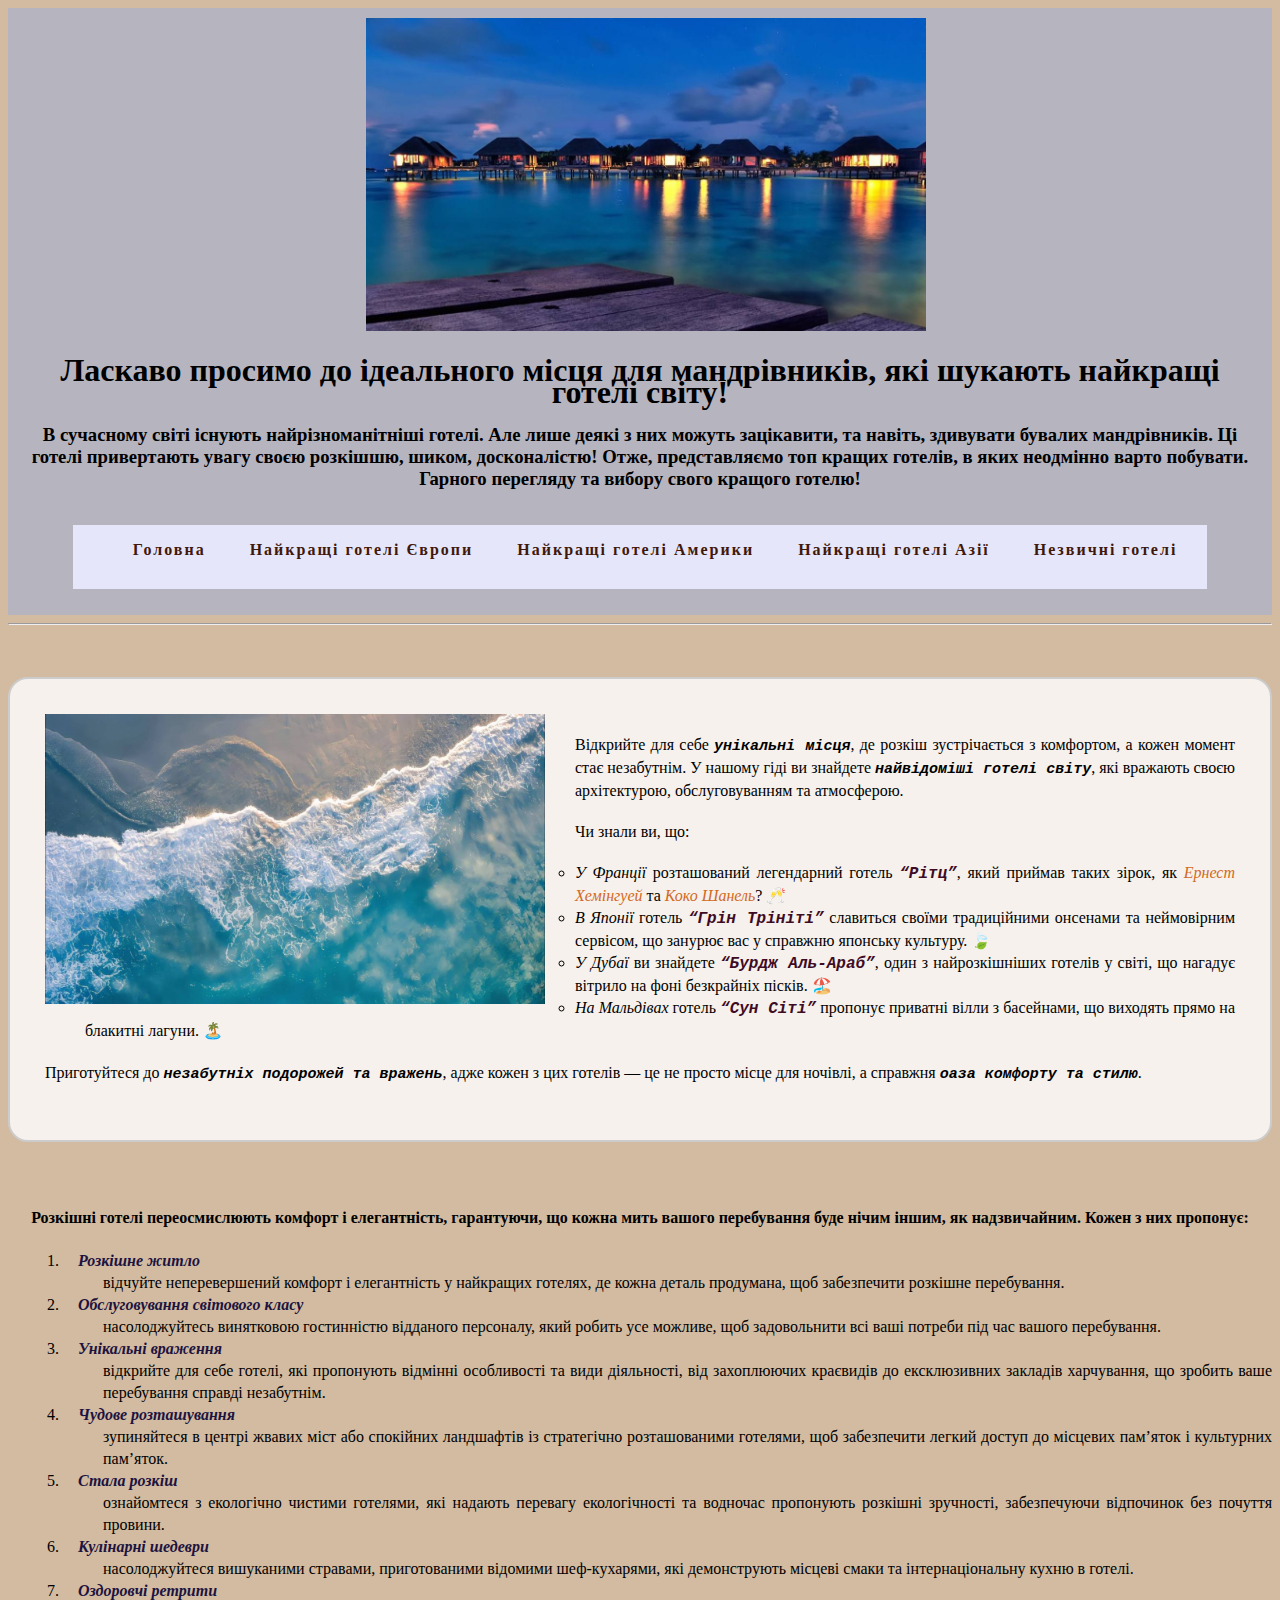
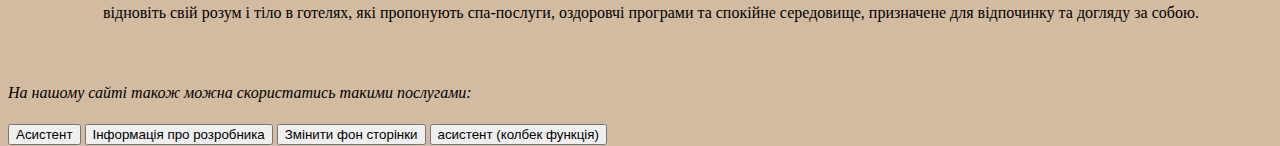
<file: index.html>
<!DOCTYPE html>
<html lang="uk">
<head>
    <meta charset="UTF-8">
	<link rel="stylesheet" type="text/css" href="style.css">
    <meta name="viewport" content="width=device-width, initial-scale=1.0">
    <title>Готелі світу</title>
    <meta name="author" content="Владислава">
	<style> 
		dt>strong {font-style: italic; color:#1D1340}
		dt b {font-style: italic; color:#1D1340}
		li>i {color:chocolate;}
		em+i{font-weight: bold; color:#3e0b24;  font-family:monospace; font-size: 16px;}
		p>em{font-family:monospace; font-size: 15px; font-weight: bold;}
		
		.photo {margin-right:30px; }
		
		</style>
	 <script src="script.js"></script> <!-- Підключення зовнішнього скрипту -->
</head>
<body bgcolor="#D2BBA0">
Привіт!

<script>
<!-- alert("Привіт!");-->
let text = document.body.firstChild;
alert (text.data);
text.remove();

let age = prompt('Скільки тобі повних років?', '');
if (age >=18){
alert(`Тобі ${age} років.`);
let isAdult = confirm("Ти можеш самостійно бронювати номери в готелях.");
if (isAdult == true){
alert ("Ласкаво просимо на сторінку!");}
if (isAdult == false){
alert("Так,можеш. Ти вже дорослий/а. Ласкаво просимо на сторінку!");}}
if (age <18){
alert(`Тобі ${age} років.`);
let isNOTAdult = confirm("До повноліття ти не зможеш бронювати номери в готелях.");
if (isNOTAdult == true){
alert ("Ласкаво просимо на сторінку!");}
if (isNOTAdult == false){
alert ("Все одно не зможеш бронювати номери в готелях до повноліття. Ласкаво просимо на сторінку!");}}
</script>
<header>
	<a href="photo_index.html" target="_blank"><img alt="" src="images/1.jpg"></a>
    <h1 align ='center'>Ласкаво просимо до ідеального місця для мандрівників, які шукають найкращі готелі світу!</h1>
	<h3 align ='center'>В сучасному світі існують найрізноманітніші готелі. Але лише деякі з них можуть зацікавити, та навіть, здивувати бувалих мандрівників. 
	Ці готелі привертають увагу своєю розкішшю, шиком, досконалістю! Отже, представляємо топ кращих готелів, в яких неодмінно варто побувати.
	Гарного перегляду та вибору свого кращого готелю!</h2>
	<nav>
	<ul class ="container">
	<li type="square"><a href="index.html" class="links">Головна</a></li>
	<li type="square"><a href="Europe.html" class="links">Найкращі готелі Європи</a></li>
	<li type="square"><a href="America.html" class="links">Найкращі готелі Америки</a></li>
	<li type="square"><a href="Asia.html" class="links">Найкращі готелі Азії</a></li>	
	<li type="square"><a href="Unusual_hotels.html" class="links">Незвичні готелі</a></li>	
	</ul>
	</nav>
	</header>
	<HR>
	<br>
    <br>
	<div>
	<img alt="" src="images/2.jpg" class="photo" width="500" height="290" align=left>
	<p> Відкрийте для себе <em>унікальні місця</em>, де розкіш зустрічається з комфортом, а кожен момент стає незабутнім.
	У нашому гіді ви знайдете <em>найвідоміші готелі світу</em>, які вражають своєю архітектурою, обслуговуванням та атмосферою.</p>
	<p>Чи знали ви, що:</p>
	<ul>
	<li type="circle"><em>У Франції</em> розташований легендарний готель <i>“Рітц”</i>, який приймав таких зірок, як <i>Ернест Хемінгуей</i> та <i>Коко Шанель</i>? 🥂</li>
	<li type="circle"><em>В Японії</em> готель <i>“Грін Трініті”</i> славиться своїми традиційними онсенами та неймовірним сервісом, що занурює вас у справжню японську культуру. 🍃</li>
	<li type="circle"><em>У Дубаї</em> ви знайдете <i>“Бурдж Аль-Араб”</i>, один з найрозкішніших готелів у світі, що нагадує вітрило на фоні безкрайніх пісків. 🏖️️</li>
	<li type="circle"><em>На Мальдівах</em> готель <i>“Сун Сіті”</i> пропонує приватні вілли з басейнами, що виходять прямо на блакитні лагуни. 🏝️</li>
	</ul> 
	<p>Приготуйтеся до <em>незабутніх подорожей та вражень</em>, адже кожен з цих готелів — це не просто місце для ночівлі, а справжня <em>оаза комфорту та стилю</em>. </p>
	</div>
   <br>
   <br>
	<h4 align=center>Розкішні готелі переосмислюють комфорт і елегантність, гарантуючи, що кожна мить вашого перебування буде нічим іншим, як надзвичайним. Кожен з них пропонує:</h4>
	<dt>
	<ol>
	<dl>
	<li><dt><strong><em>Розкішне житло</em></strong></dt></li>
	<dd>відчуйте неперевершений комфорт і елегантність у найкращих готелях, де кожна деталь продумана, щоб забезпечити розкішне перебування.</dd>
	<li><dt><strong><em>Обслуговування світового класу</em></strong></dt></li>
	<dd>насолоджуйтесь винятковою гостинністю відданого персоналу, який робить усе можливе, щоб задовольнити всі ваші потреби під час вашого перебування.</dd>
	<li><dt><strong><em>Унікальні враження</em></strong></dt></li>
	<dd>відкрийте для себе готелі, які пропонують відмінні особливості та види діяльності, від захоплюючих краєвидів до ексклюзивних закладів харчування, що зробить ваше перебування справді незабутнім.</dd>
	<li><dt><strong><em>Чудове розташування</em></strong></dt></li>
	<dd>зупиняйтеся в центрі жвавих міст або спокійних ландшафтів із стратегічно розташованими готелями, щоб забезпечити легкий доступ до місцевих пам’яток і культурних пам’яток.</dd>
	<li><dt><strong><em>Стала розкіш</em></strong></dt></li>
	<dd>ознайомтеся з екологічно чистими готелями, які надають перевагу екологічності та водночас пропонують розкішні зручності, забезпечуючи відпочинок без почуття провини.</dd>
	<li><dt><strong><em>Кулінарні шедеври</em></strong></dt></li>
	<dd>насолоджуйтеся вишуканими стравами, приготованими відомими шеф-кухарями, які демонструють місцеві смаки та інтернаціональну кухню в готелі.</dd>
	<li><dt><b>Оздоровчі ретрити</b></dt></li>
	<dd>відновіть свій розум і тіло в готелях, які пропонують спа-послуги, оздоровчі програми та спокійне середовище, призначене для відпочинку та догляду за собою.</dd>
	</dl>
	</ol>
	</dt>
	<br>
</body>
<footer>
	<p><i>На нашому сайті також можна скористатись такими послугами:</i></p>
	<button onclick="askUser()">Асистент</button>
    <button onclick="showDeveloperInfo('Vladyslava', 'Soviak')">Інформація про розробника</button>
	<button onclick="changeBackground()">Змінити фон сторінки </button>
	<button onclick="askUser2()">асистент (колбек функція)</button>
</footer>
</html>
</file>
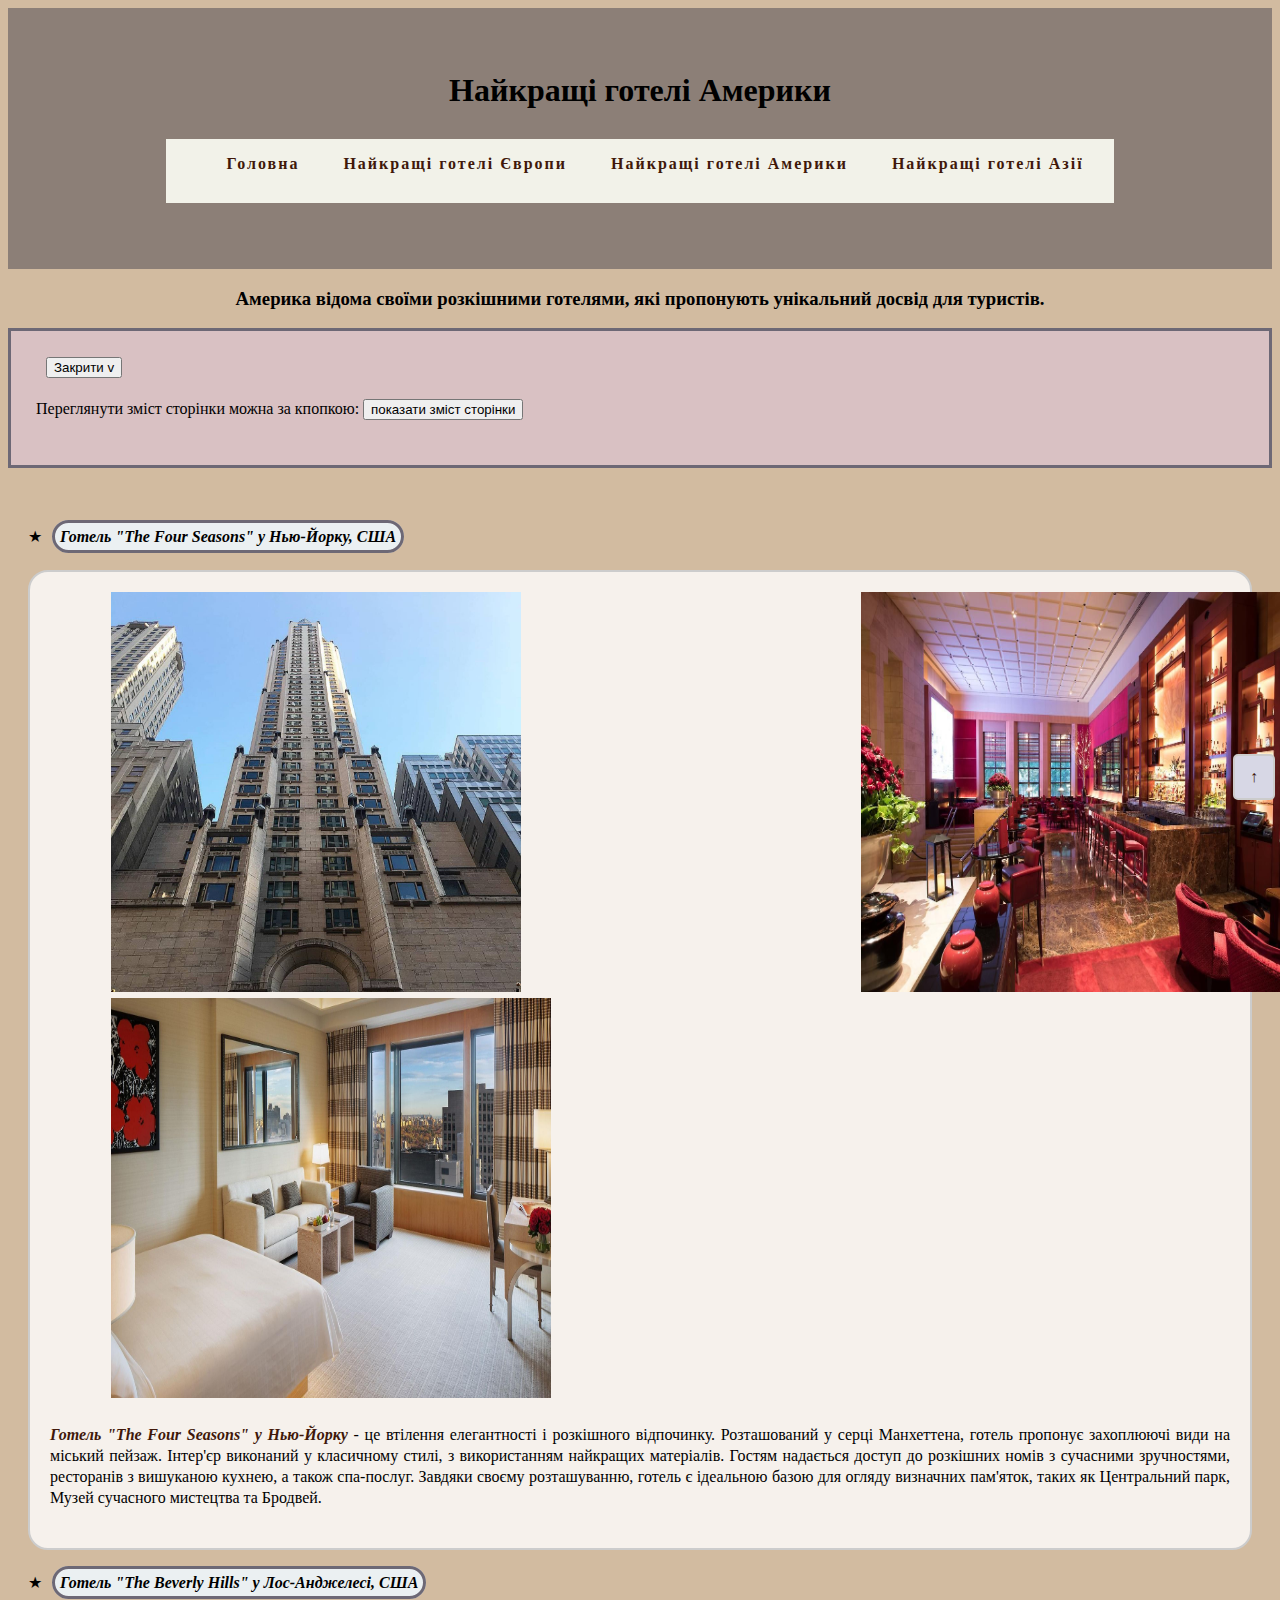
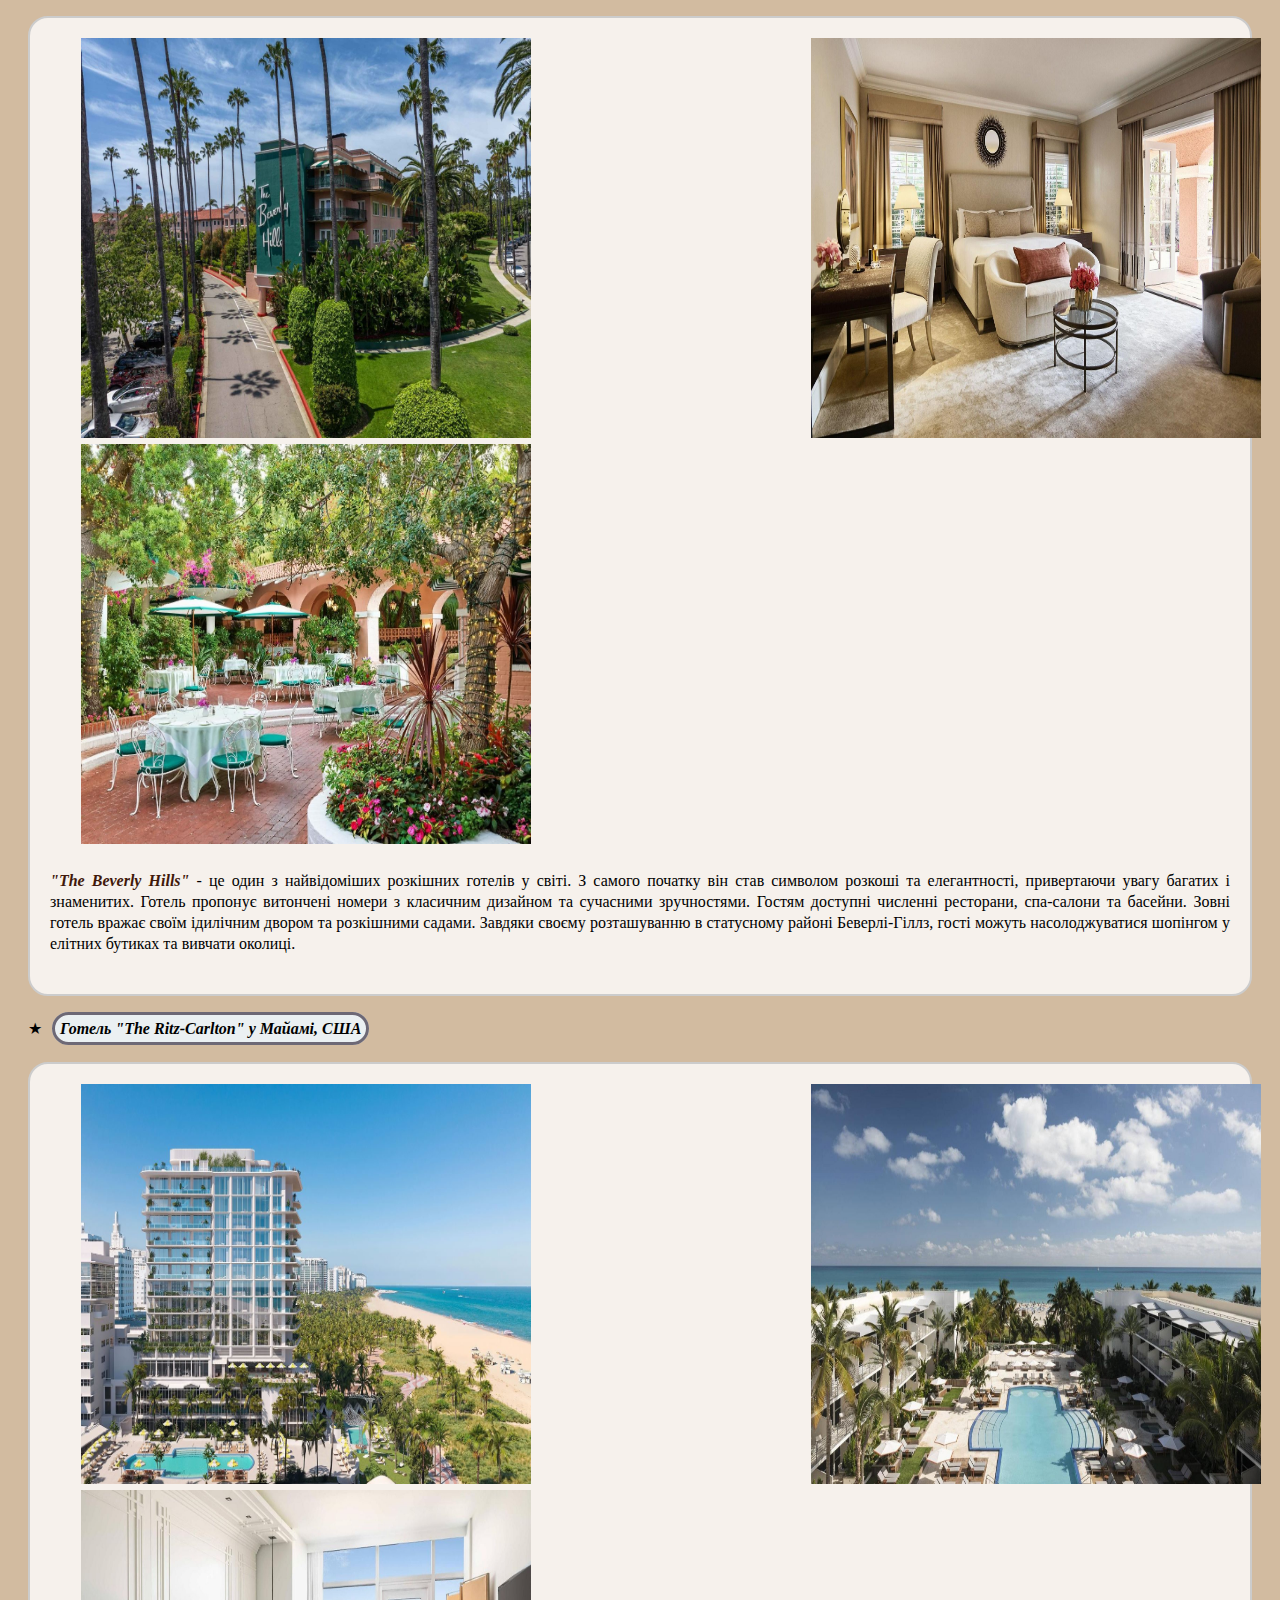
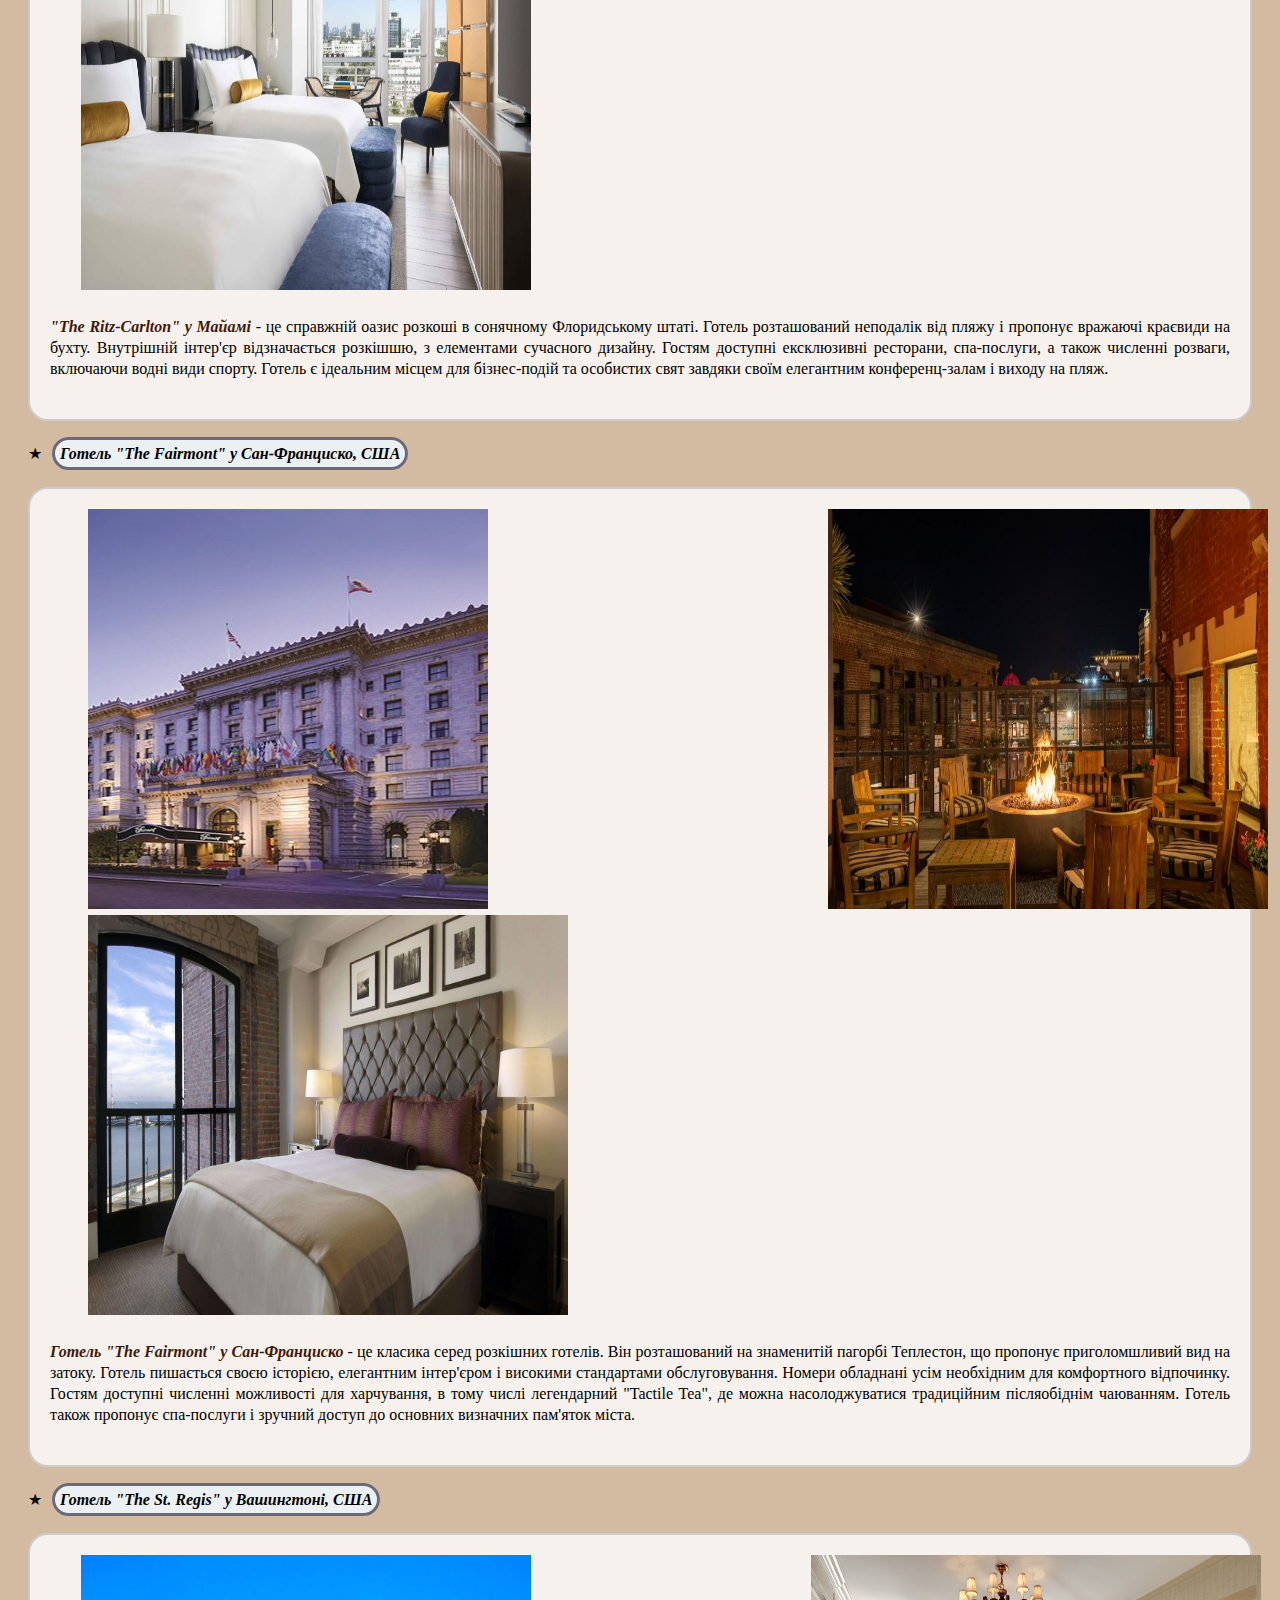
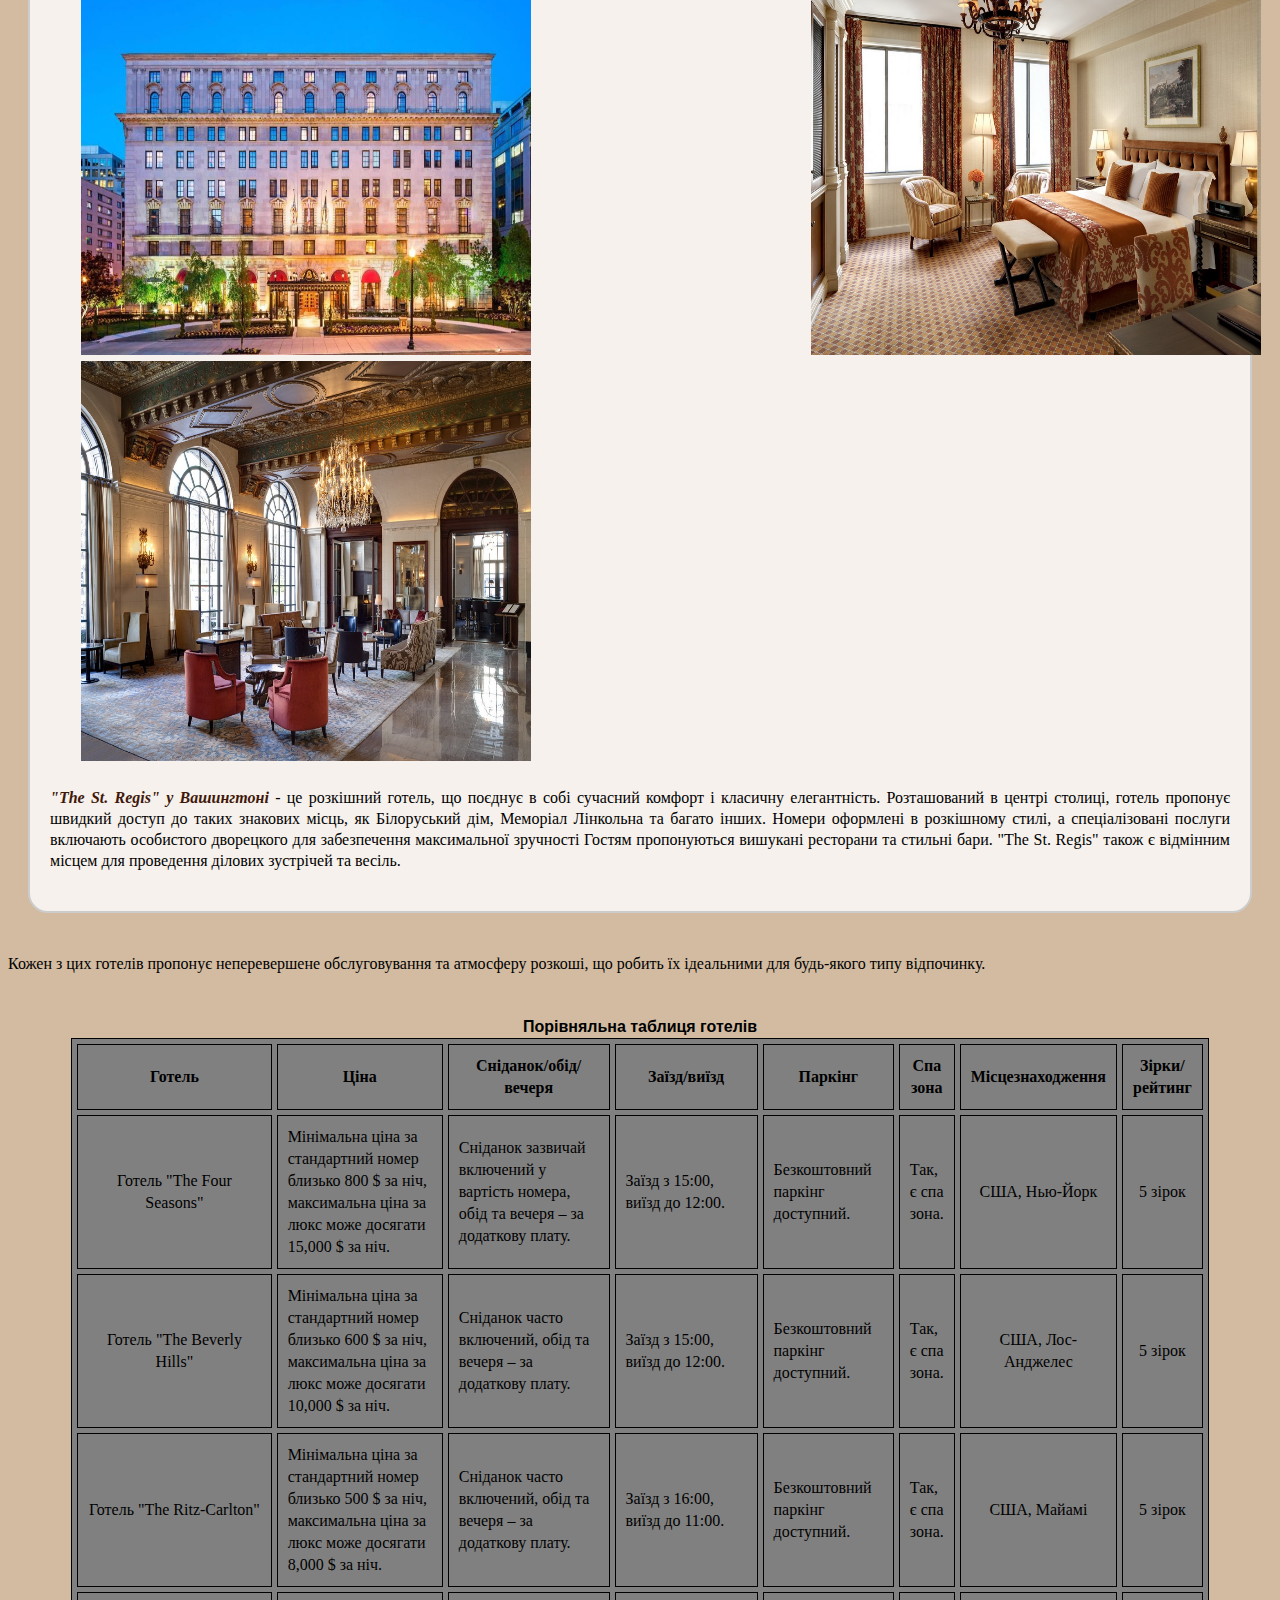
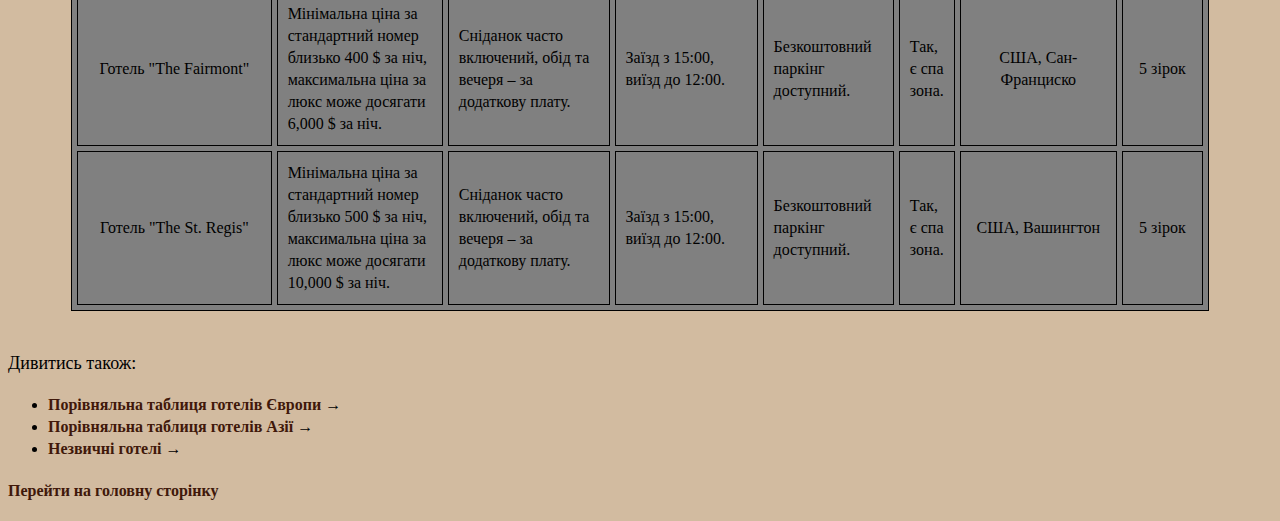
<file: America.html>
<!DOCTYPE html>
<html lang="uk">
<head>
    <meta charset="UTF-8">
	<link rel="stylesheet" type="text/css" href="style.css">
    <meta name="viewport" content="width=device-width, initial-scale=1.0">
    <title>Найкращі готелі Америки</title>
	<script src="script.js"></script>
</head>
<header class="page_conteiner">
<h1 align ='center' id="Start1"><font face ="georgia" size="6" color="black">Найкращі готелі Америки</font></h1>
	<nav>
	<ul class="pages">
	<li type="square"><a href="index.html" class="links">Головна</a></li>
	<li type="square"><a href="Europe.html" class="links">Найкращі готелі Європи</a></li>
	<li type="square"><a href="America.html" class="links">Найкращі готелі Америки</a></li>
	<li type="square"><a href="Asia.html" class="links">Найкращі готелі Азії</a></li>	
	</ul>
	</nav>
</header>
<body bgcolor="#D2BBA0"> 
    <h3 align="center">Америка відома своїми розкішними готелями, які пропонують унікальний досвід для туристів.</h3>
	<span id="closeInfo"><button onclick="closeIT()">Закрити v</button></span>
    <div id = "PageContent" style="background-color:#D9C1C3; border: 3px solid #6d6875; border-radius: 0px; padding: 25px;">
	<p>Переглянути зміст сторінки можна за кпопкою:
	<button onclick="showPageInfo()">показати зміст сторінки</button>
	</p></div>
	<script> PageContent.prepend(closeInfo);</script>
	<br>
	<ul class="hotel-list">
        <li class="hotel-name"><strong><em><span style="background-color:#EBF0F2; border: 3px solid #6d6875; border-radius: 20px; padding: 5px;">Готель "The Four Seasons" у Нью-Йорку, США</span></em></strong></li>
		<br>
		<div class="imgs">
	  <span style="position:relative; left:61px;">
	   <img alt="" src="images/the four seasons new york.jpg" width="410" height="400">
	   <img alt="" src="images/the four seasons new york2.jpg" width="430" height="400">
	   <img alt="" src="images/the four seasons new york3.jpg" width="440" height="400"></span>
	   <p><b>Готель "The Four Seasons" у Нью-Йорку</b> - це втілення елегантності і розкішного відпочинку.
	   Розташований у серці Манхеттена, готель пропонує захоплюючі види на міський пейзаж.
	   Інтер'єр виконаний у класичному стилі, з використанням найкращих матеріалів.
	   Гостям надається доступ до розкішних номів з сучасними зручностями, ресторанів з вишуканою кухнею, а також спа-послуг.
	   Завдяки своєму розташуванню, готель є ідеальною базою для огляду визначних пам'яток, таких як Центральний парк, Музей сучасного мистецтва та Бродвей.</p>
	  </div> <br>
		
        <li class="hotel-name"><strong><em><span style="background-color:#EBF0F2; border: 3px solid #6d6875; border-radius: 20px; padding: 5px;">Готель "The Beverly Hills" у Лос-Анджелесі, США</span></em></strong></li>
		<br>
		<div class="imgs">
	  <span style="position:relative; left:31px;">
	   <img alt="" src="images/the beverly hills hotel la.jpg" width="450" height="400">
	   <img alt="" src="images/the beverly hills hotel la2.jpg" width="450" height="400">
	   <img alt="" src="images/the beverly hills hotel la3.jpg" width="450" height="400"></span>
	   <p><b>"The Beverly Hills"</b> - це один з найвідоміших розкішних готелів у світі.
	   З самого початку він став символом розкоші та елегантності, привертаючи увагу багатих і знаменитих.
	   Готель пропонує витончені номери з класичним дизайном та сучасними зручностями. Гостям доступні численні ресторани, спа-салони та басейни.
	   Зовні готель вражає своїм ідилічним двором та розкішними садами.
	   Завдяки своєму розташуванню в статусному районі Беверлі-Гіллз, гості можуть насолоджуватися шопінгом у елітних бутиках та вивчати околиці.</p>
		</div><br>
		
        <li class="hotel-name"><strong><em><span style="background-color:#EBF0F2; border: 3px solid #6d6875; border-radius: 20px; padding: 5px;">Готель "The Ritz-Carlton" у Майамі, США</span></em></strong></li>
		<br>
		<div class="imgs">
	  <span style="position:relative; left:31px;">
	   <img alt="" src="images/the ritz-carlton miami.jpg" width="450" height="400">
	    <img alt="" src="images/the ritz-carlton miami2.jpg" width="450" height="400">
		 <img alt="" src="images/the ritz-carlton miami3.jpg" width="450" height="400"></span>
	   <p><b>"The Ritz-Carlton" у Майамі</b> - це справжній оазис розкоші в сонячному Флоридському штаті.
	   Готель розташований неподалік від пляжу і пропонує вражаючі краєвиди на бухту.
	   Внутрішній інтер'єр відзначається розкішшю, з елементами сучасного дизайну. 
	   Гостям доступні ексклюзивні ресторани, спа-послуги, а також численні розваги, включаючи водні види спорту.
	   Готель є ідеальним місцем для бізнес-подій та особистих свят завдяки своїм елегантним конференц-залам і виходу на пляж.</font></p>
		</div><br>
		
        <li class="hotel-name"><strong><em><span style="background-color:#EBF0F2; border: 3px solid #6d6875; border-radius: 20px; padding: 5px;">Готель "The Fairmont" у Сан-Франциско, США</span></em></strong></li>
		<br>
		<div class="imgs">
	  <span style="position:relative; left:38px;">
	   <img alt="" src="images/the fairmont.jpg" width="400" height="400">
	   <img alt="" src="images/the fairmont2.jpg" width="440" height="400">
	   <img alt="" src="images/the fairmont3.jpg" width="480" height="400"></span>
	   <p><b>Готель "The Fairmont" у Сан-Франциско</b> - це класика серед розкішних готелів.
	   Він розташований на знаменитій пагорбі Теплестон, що пропонує приголомшливий вид на затоку.
	   Готель пишається своєю історією, елегантним інтер'єром і високими стандартами обслуговування.
	   Номери обладнані усім необхідним для комфортного відпочинку. Гостям доступні численні можливості для харчування,
	   в тому числі легендарний "Tactile Tea", де можна насолоджуватися традиційним післяобіднім чаюванням.
	   Готель також пропонує спа-послуги і зручний доступ до основних визначних пам'яток міста.</p>
		</div><br>
		
        <li class="hotel-name"><strong><em><span style="background-color:#EBF0F2; border: 3px solid #6d6875; border-radius: 20px; padding: 5px;">Готель "The St. Regis" у Вашингтоні, США</span></em></strong></li>
		<br>
		<div class="imgs">
	  <span style="position:relative; left:31px;">
	   <img alt="" src="images/the st regis washington.jpg" width="450" height="400">
	   <img alt="" src="images/the st regis washington2.jpg" width="450" height="400">
	   <img alt="" src="images/the st regis washington3.jpg" width="450" height="400"></span>
	   <p><b>"The St. Regis" у Вашингтоні</b> - це розкішний готель, що поєднує в собі сучасний комфорт і класичну елегантність.
	   Розташований в центрі столиці, готель пропонує швидкий доступ до таких знакових місць, як Білоруський дім, Меморіал Лінкольна та багато інших.
	   Номери оформлені в розкішному стилі, а спеціалізовані послуги включають особистого дворецкого для забезпечення максимальної зручності
	   Гостям пропонуються вишукані ресторани та стильні бари. "The St. Regis" також є відмінним місцем для проведення ділових зустрічей та весіль.</p>
    </div>
	</ul>
	
	<p>Кожен з цих готелів пропонує неперевершене обслуговування та атмосферу розкоші, що робить їх ідеальними для будь-якого типу відпочинку.</p>
	<br>
		<table id="Americatable" align="center">
        <caption><font face="arial" sise="5" class="hotel-name"><b>Порівняльна таблиця готелів</b></font></caption>
        <colgroup>
            <col style="width: 27%;">
			<col style="width: 20%;">
			<col style="width: 20%;">
			<col style="width: 20%;">
			<col style="width: 20%;">
            <col style="width: 20%;">
            <col style="width: 20%;">
            <col style="width: 20%;">
        </colgroup>
        <thead>
            <tr>
                <th align="center">Готель</th>
				<th align="center">Ціна</th>
				<th align="center">Сніданок/обід/вечеря</th>
				<th align="center">Заїзд/виїзд</th>
				<th align="center">Паркінг</th>
				<th align="center">Спа зона</th>
                <th align="center">Місцезнаходження</th>
                <th align="center">Зірки/рейтинг</th>
            </tr>
        </thead>
        <tbody>
            <tr>
                <td align="center">Готель "The Four Seasons"</td>
				<td>Мінімальна ціна за стандартний номер близько 800 $ за ніч, максимальна ціна за люкс може досягати 15,000 $ за ніч.</td>
				<td>Сніданок зазвичай включений у вартість номера, обід та вечеря – за додаткову плату.</td>
				<td>Заїзд з 15:00, виїзд до 12:00.</td>
				<td>Безкоштовний паркінг доступний.</td>
                <td>Так, є спа зона.</td>
                <td align="center">США, Нью-Йорк</td>
                <td align="center">5 зірок</td>
            </tr>
            <tr>
                <td align="center">Готель "The Beverly Hills"</td>
                <td>Мінімальна ціна за стандартний номер близько 600 $ за ніч, максимальна ціна за люкс може досягати 10,000 $ за ніч.</td>
				<td>Сніданок часто включений, обід та вечеря – за додаткову плату.</td>
				<td>Заїзд з 15:00, виїзд до 12:00.</td>
				<td>Безкоштовний паркінг доступний.</td>
                <td>Так, є спа зона.</td>
                <td align="center">США, Лос-Анджелес</td>
                <td align="center">5 зірок</td>
            </tr>
            <tr>
                <td align="center">Готель "The Ritz-Carlton"</td>
                <td>Мінімальна ціна за стандартний номер близько 500 $ за ніч, максимальна ціна за люкс може досягати 8,000 $ за ніч.</td>
				<td>Сніданок часто включений, обід та вечеря – за додаткову плату.</td>
				<td>Заїзд з 16:00, виїзд до 11:00.</td>
				<td>Безкоштовний паркінг доступний.</td>
                <td>Так, є спа зона.</td>
                <td align="center">США, Майамі</td>
                <td align="center">5 зірок</td>
            </tr>
            <tr>
                <td align="center">Готель "The Fairmont"</td>
                <td>Мінімальна ціна за стандартний номер близько 400 $ за ніч, максимальна ціна за люкс може досягати 6,000 $ за ніч.</td>
				<td>Сніданок часто включений, обід та вечеря – за додаткову плату.</td>
				<td>Заїзд з 15:00, виїзд до 12:00.</td>
				<td>Безкоштовний паркінг доступний.</td>
                <td>Так, є спа зона.</td>
                <td align="center">США, Сан-Франциско</td>
                <td align="center">5 зірок</td>
            </tr>
            <tr>
                <td align="center"> Готель "The St. Regis"</td>
                <td>Мінімальна ціна за стандартний номер близько 500 $ за ніч, максимальна ціна за люкс може досягати 10,000 $ за ніч.</td>
				<td>Сніданок часто включений, обід та вечеря – за додаткову плату.</td>
				<td>Заїзд з 15:00, виїзд до 12:00.</td>
				<td>Безкоштовний паркінг доступний.</td>
                <td>Так, є спа зона.</td>
                <td align="center">США, Вашингтон</td>
                <td align="center">5 зірок</td>
            </tr>
        </tbody>
    </table>
	<br>
	
	<p><font size=+1>Дивитись також:</font></p>
    <ul class="links">
        <li><a href="Europe.html#Europetable" class="links">Порівняльна таблиця готелів Європи</a> →</li>   
		<li><a href="Asia.html#Asiatable" class="links">Порівняльна таблиця готелів Азії</a> →</li>		
		<li><a href="Unusual_hotels.html" class="links">Незвичні готелі</a> →</li>		
    </ul>
	
	<p><a href="index.html" class="links" >Перейти на головну сторінку</a></p>
	
	
	<div class="floating-button" id="back-to-top">
	<a href="#Start1" class="links">&uarr;</a>
	</div>
</body>
</html>
</file>
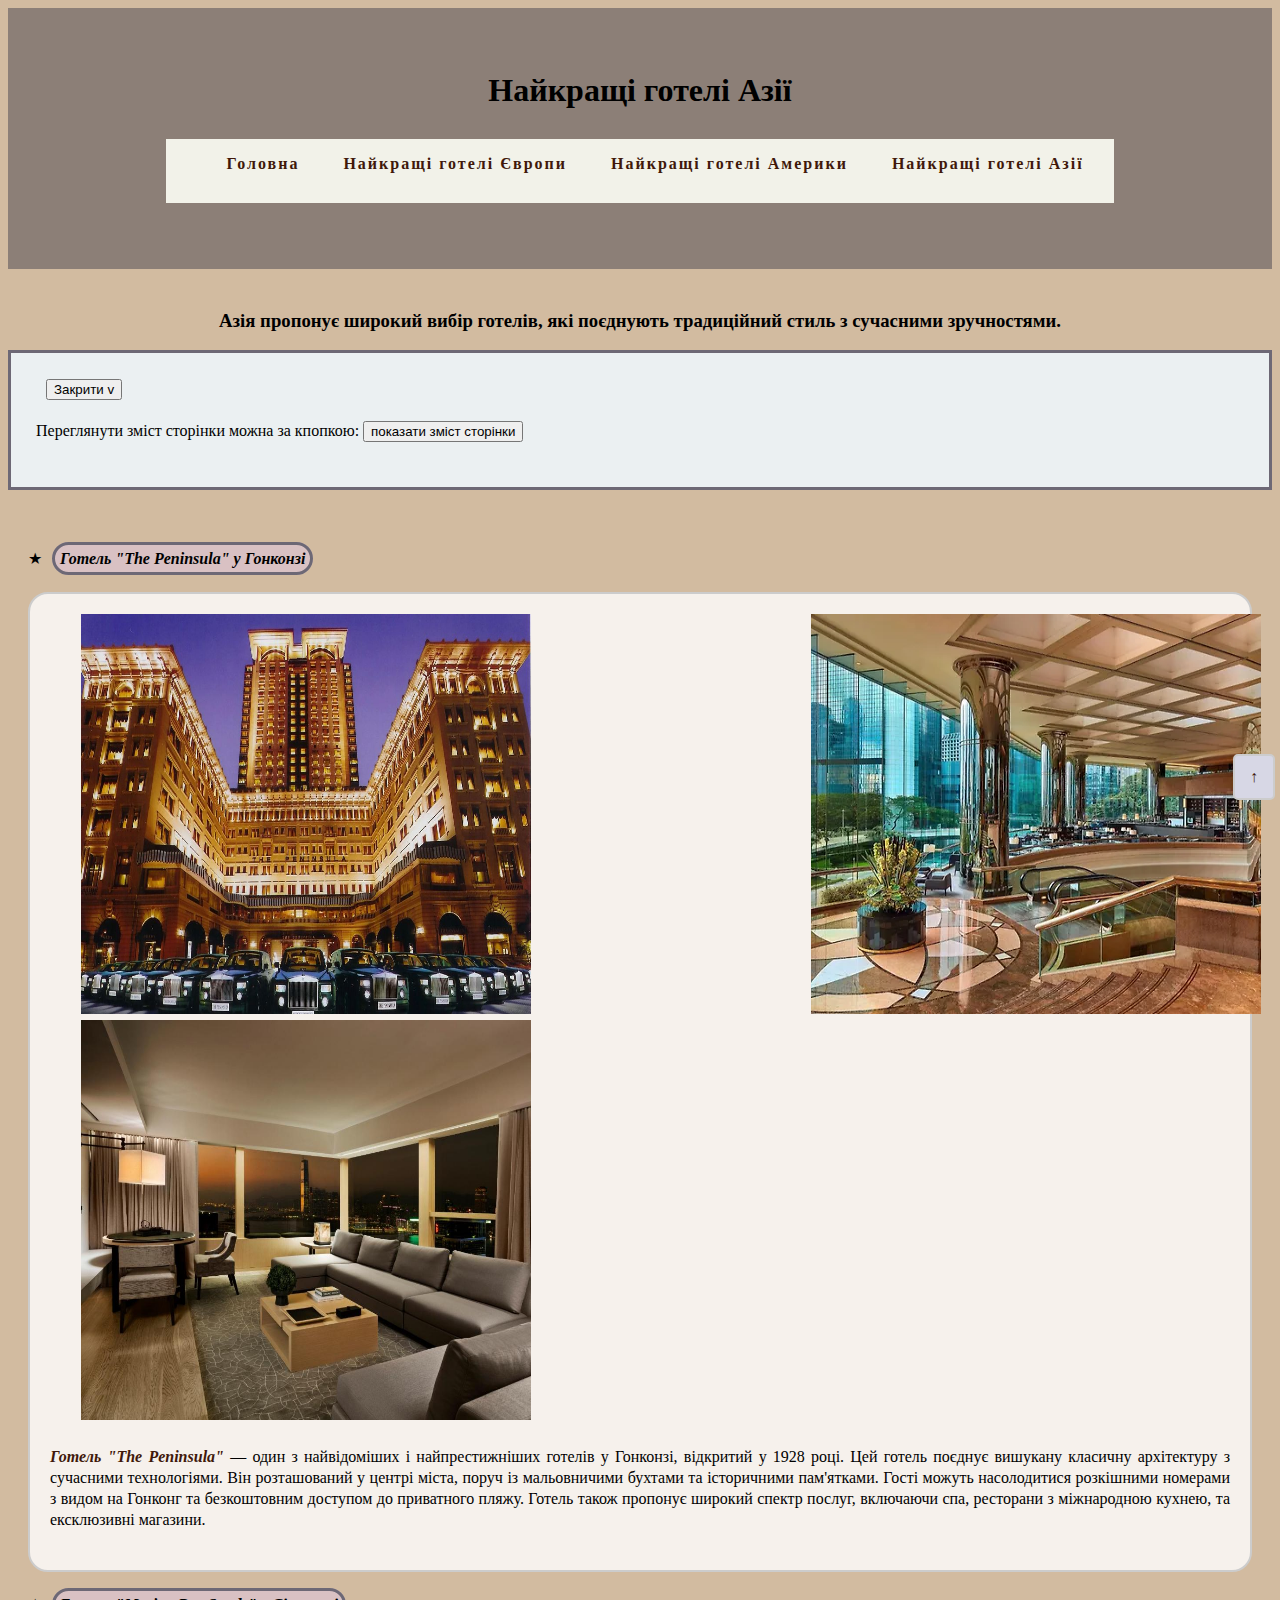
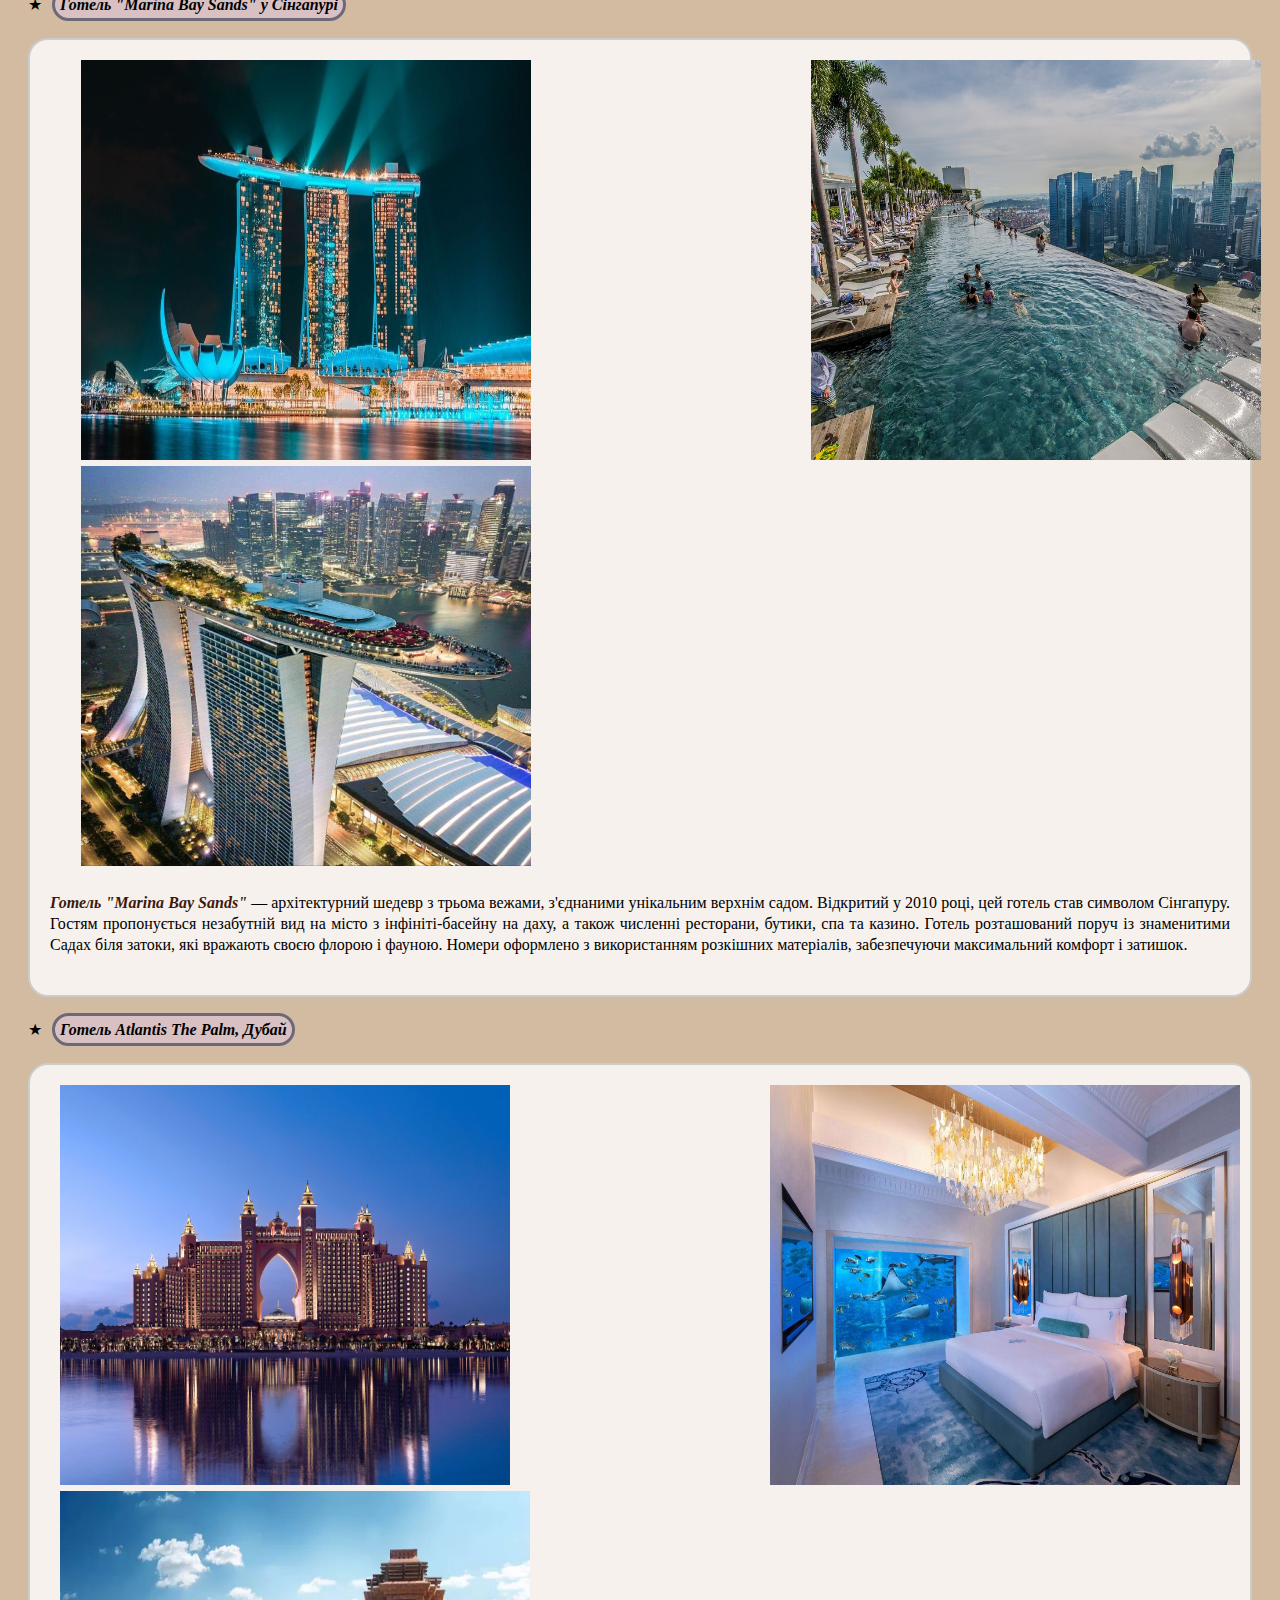
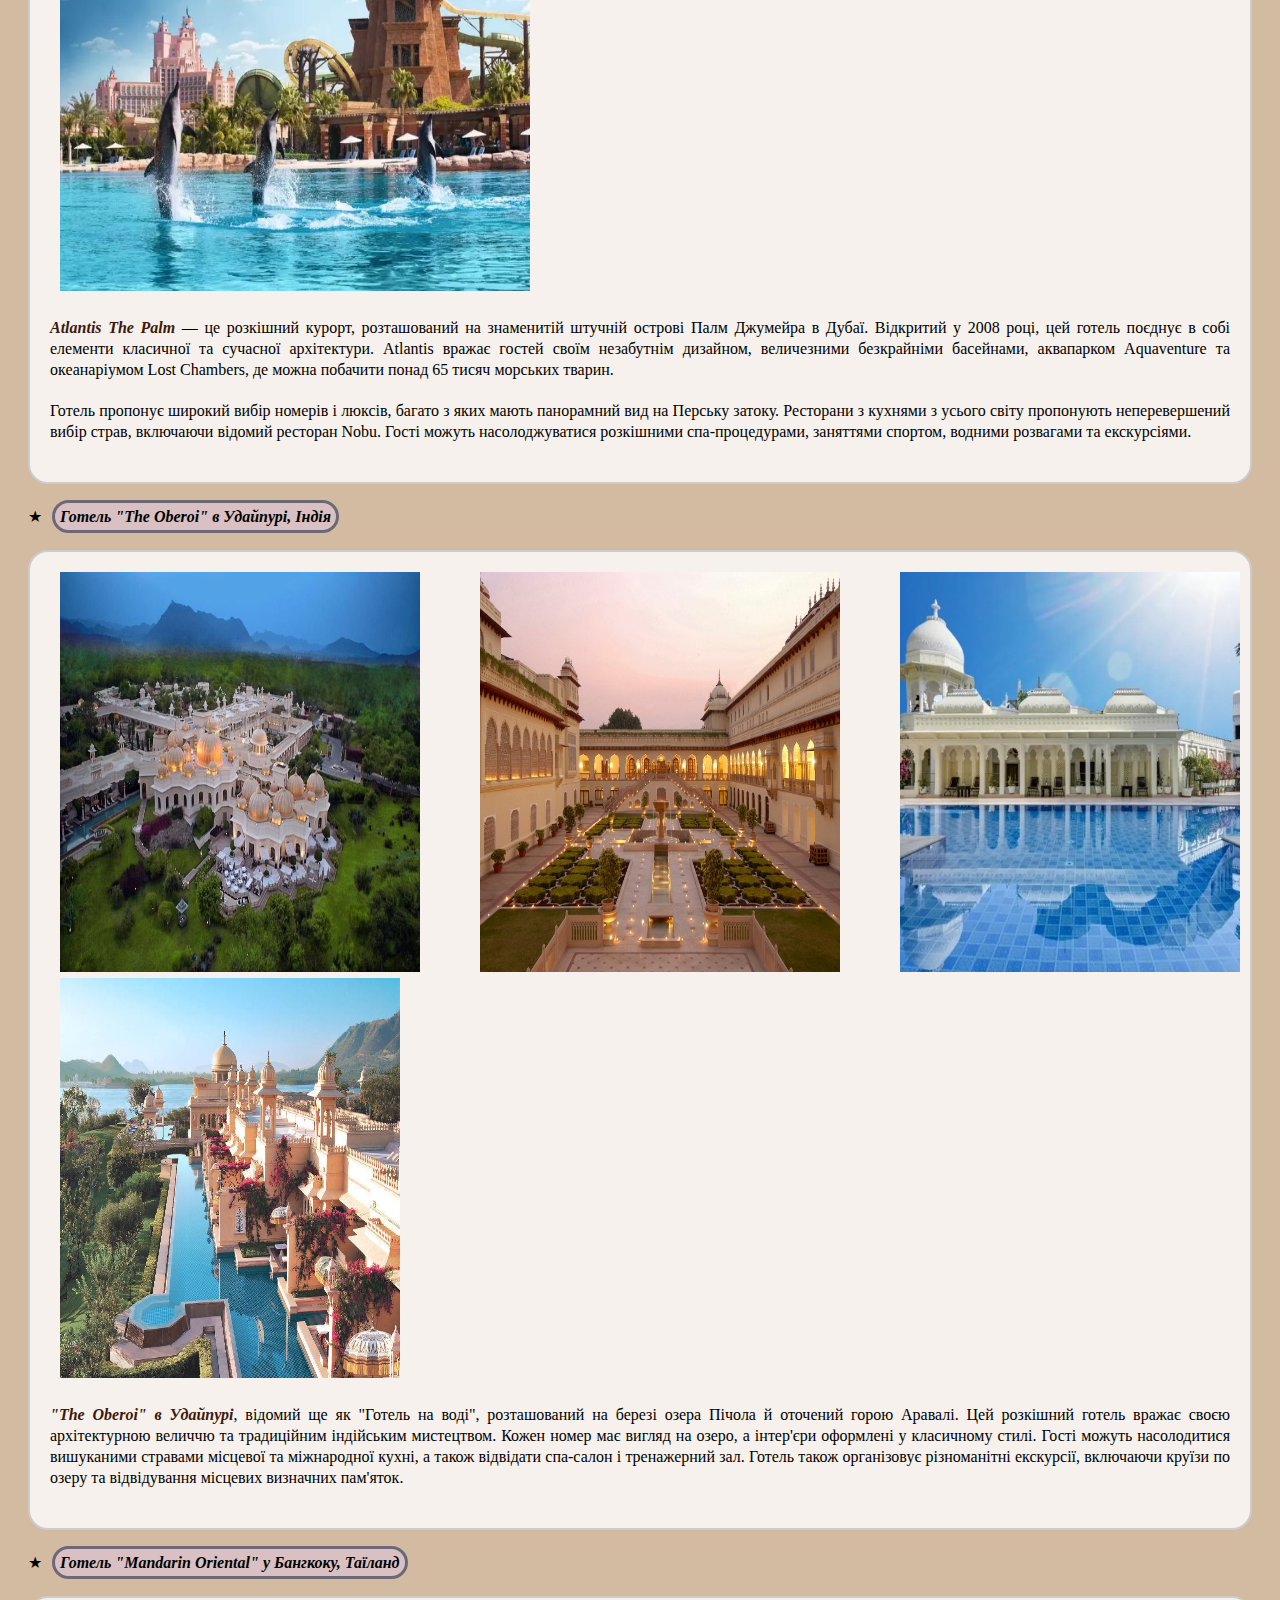
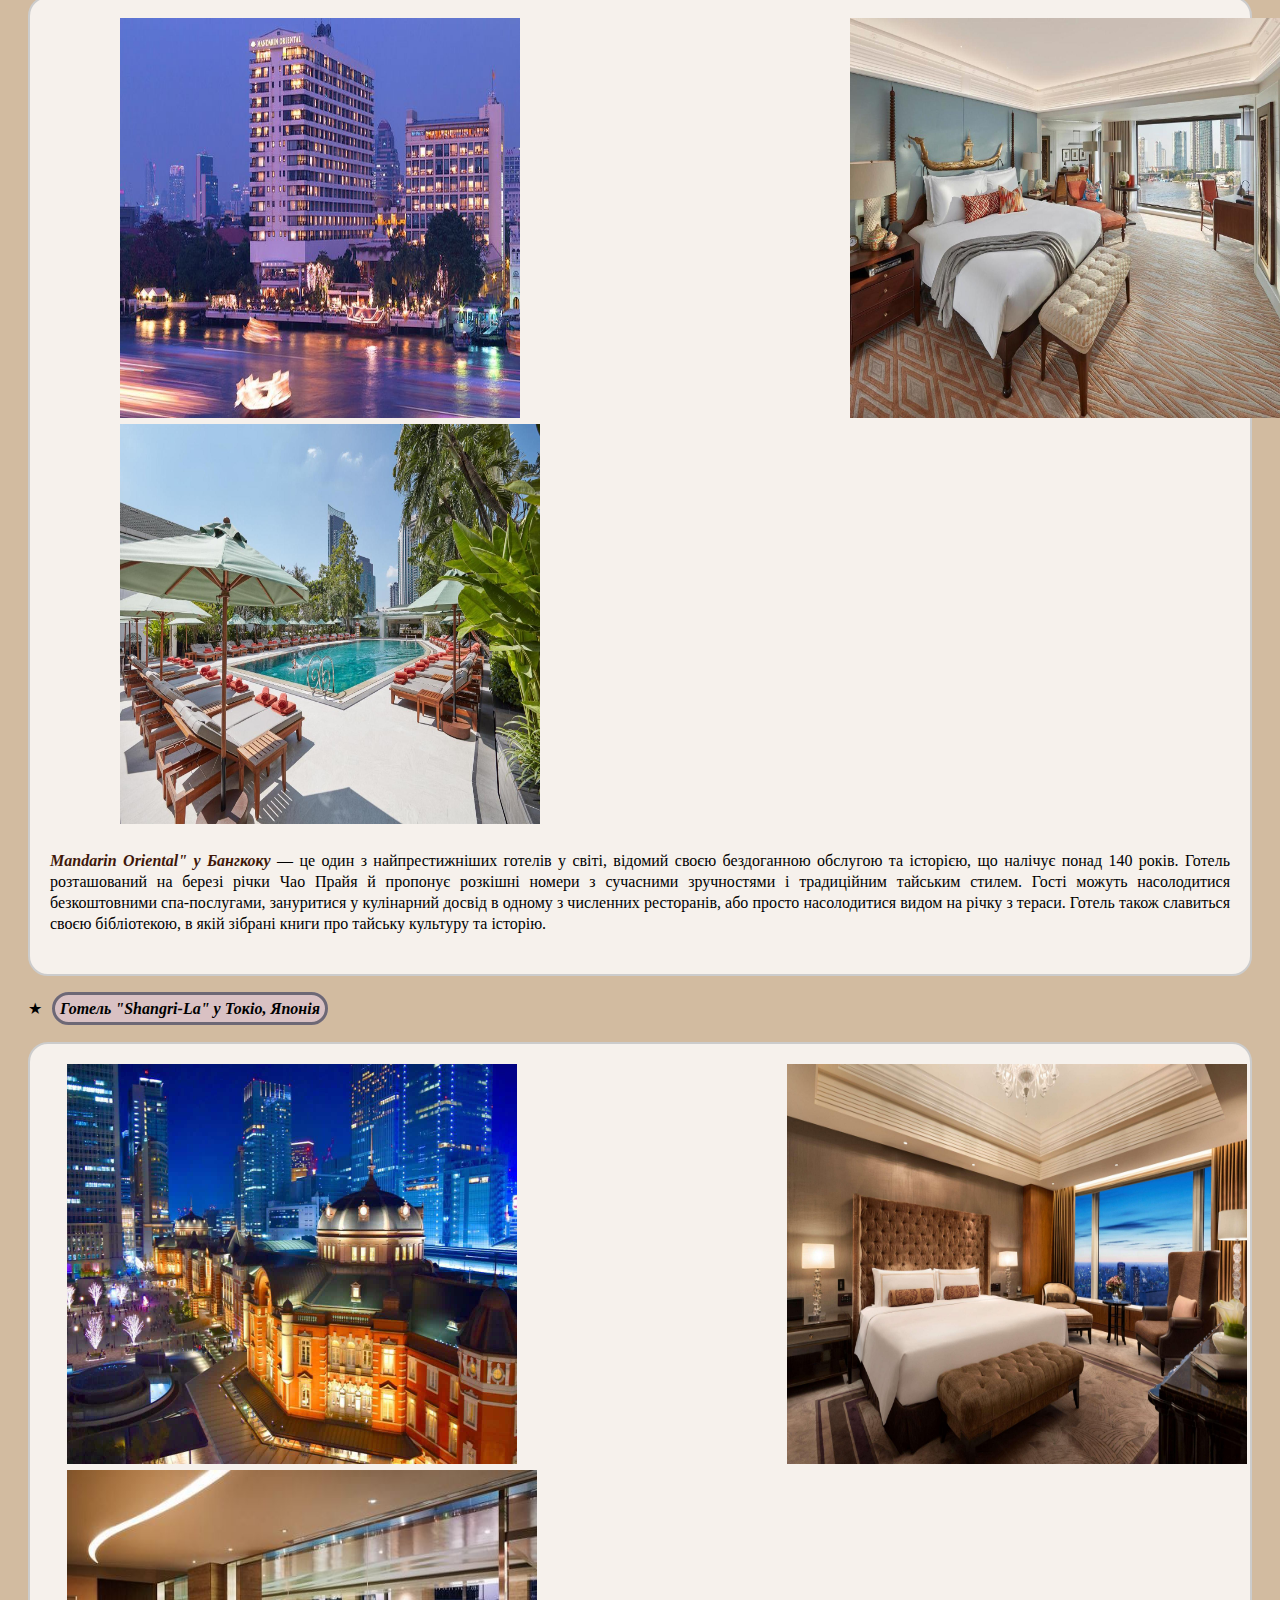
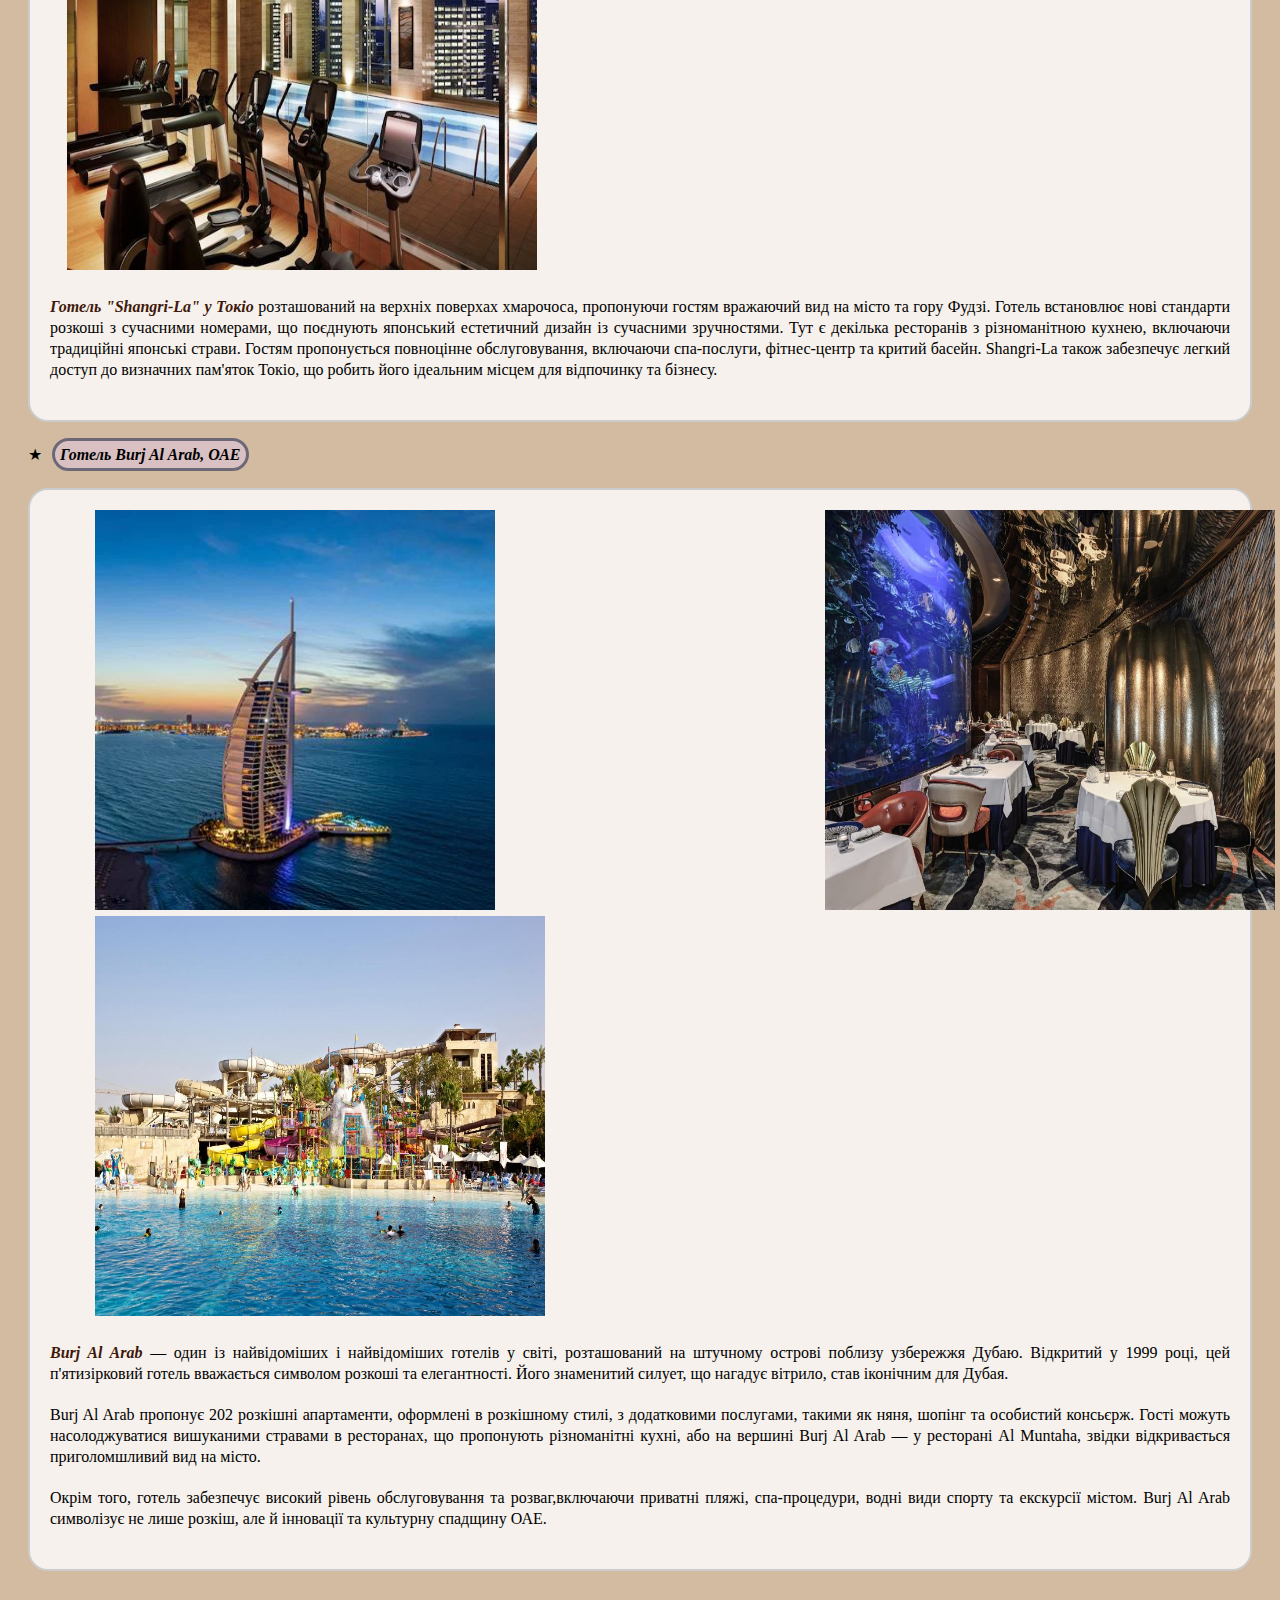
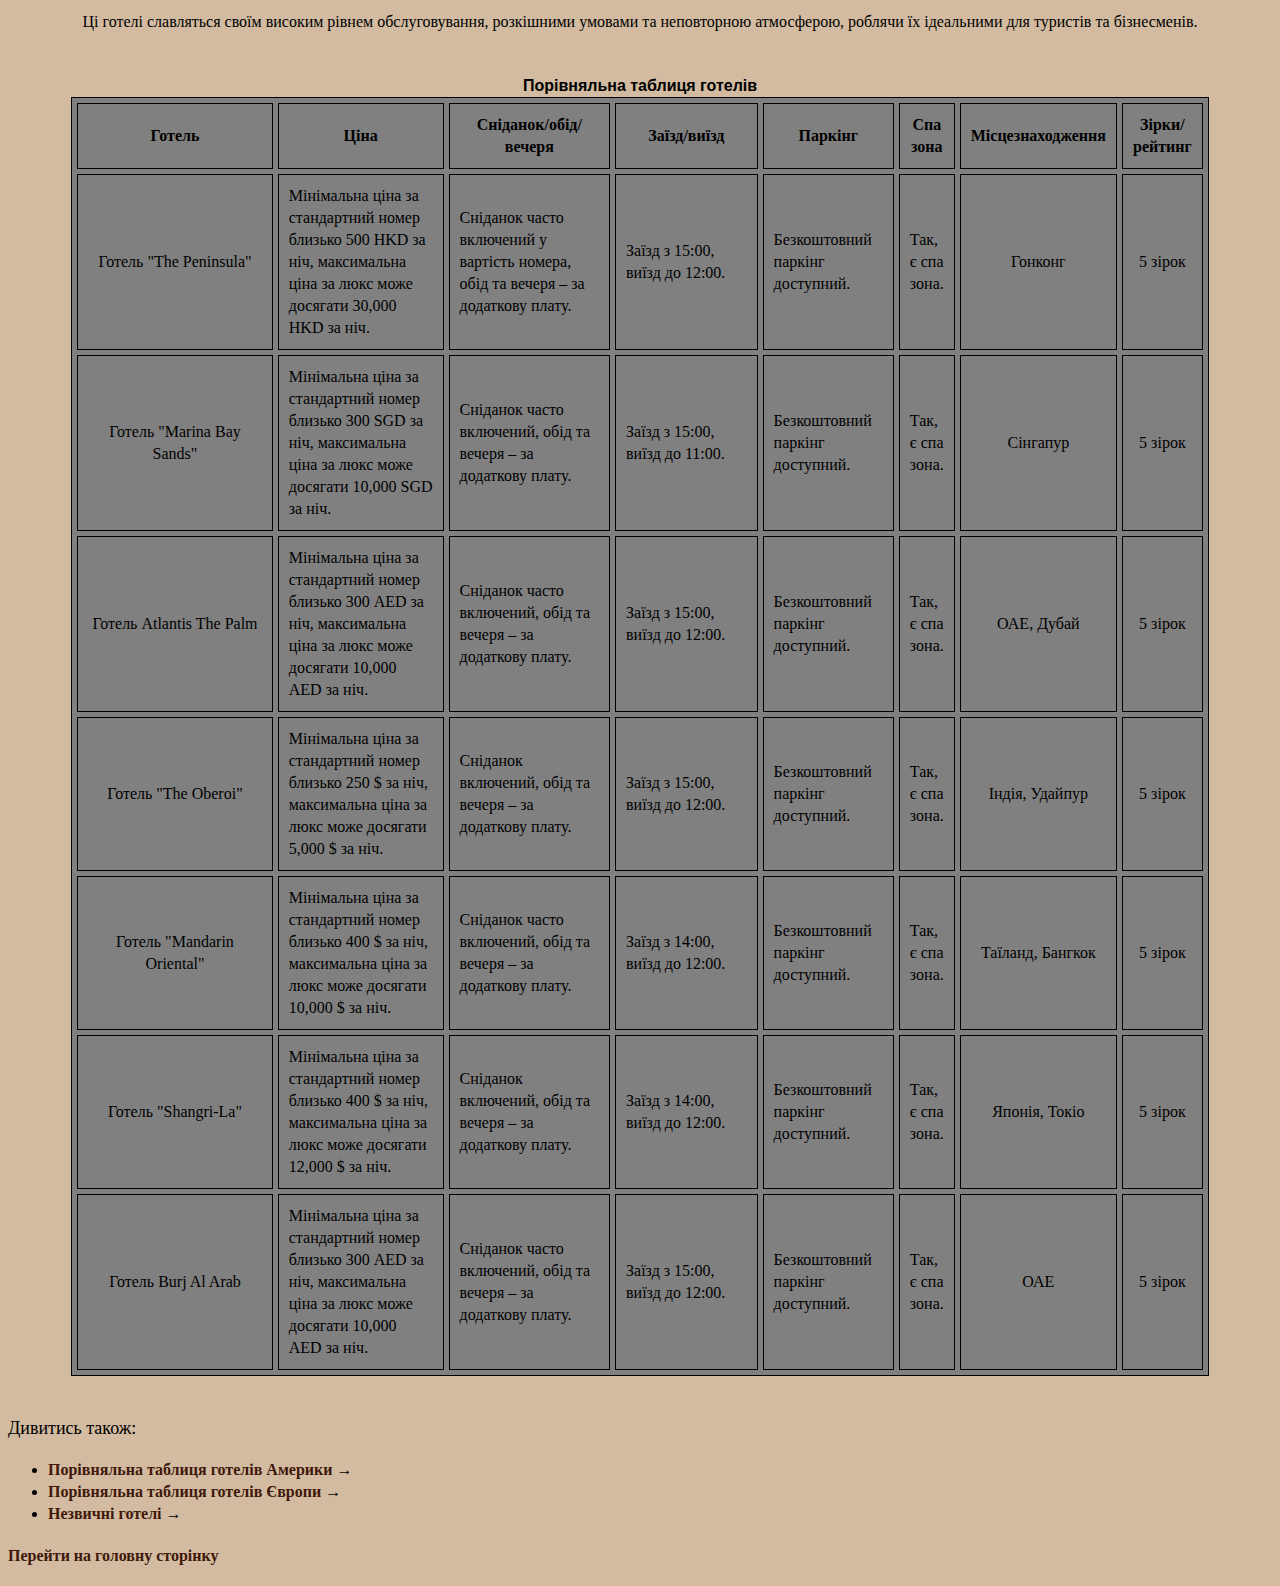
<file: Asia.html>
<!DOCTYPE html>
<html lang="uk">
<head>
    <meta charset="UTF-8">
    <meta name="viewport" content="width=device-width, initial-scale=1.0">
	<link rel="stylesheet" type="text/css" href="style.css">
    <title>Найкращі готелі Азії</title>
	<script src="script.js"></script>
</head>
<header class="page_conteiner">
<h1 align ='center' id="Start1"><font face ="georgia" size="6" color="black">Найкращі готелі Азії</font></h1>
	<nav>
	<ul class="pages">
	<li type="square"><a href="index.html" class="links">Головна</a></li>
	<li type="square"><a href="Europe.html" class="links">Найкращі готелі Європи</a></li>
	<li type="square"><a href="America.html" class="links">Найкращі готелі Америки</a></li>
	<li type="square"><a href="Asia.html" class="links">Найкращі готелі Азії</a></li>	
	</ul>
	</nav>
	</header>
<body bgcolor="#D2BBA0">
    <br>
    <h3 align="center">Азія пропонує широкий вибір готелів, які поєднують традиційний стиль з сучасними зручностями.</h3>
	<span id="closeInfo"><button onclick="closeIT()">Закрити v</button></span>
    <div id = "PageContent" style="background-color:#EBF0F2; border: 3px solid #6d6875; border-radius: 0px; padding: 25px;">
	<p>Переглянути зміст сторінки можна за кпопкою:
	<button onclick="showPageInfo()">показати зміст сторінки</button>
	</p></div>
	<script> PageContent.prepend(closeInfo);</script>
	<br>
	<ul class="hotel-list">
       <li class="hotel-name"><strong><em><span style="background-color:#D9C1C3; border: 3px solid #6d6875; border-radius: 20px; padding: 5px; ">Готель "The Peninsula" у Гонконзі</span></em></strong></li>
	  <br> 
	  <div class="imgs">
	  <span style="position:relative; left:31px;">
	  <img alt="" src="images/the peninsula hong kong.jpg" width="450" height="400">
	   <img alt="" src="images/the peninsula hong kong2.jpg" width="450" height="400">
	   <img alt="" src="images/the peninsula hong kong3.jpg" width="450" height="400"></span>
	   
		<p><b>Готель "The Peninsula"</b> — один з найвідоміших і найпрестижніших готелів у Гонконзі, відкритий у 1928 році.
		Цей готель поєднує вишукану класичну архітектуру з сучасними технологіями. Він розташований у центрі міста,
		поруч із мальовничими бухтами та історичними пам'ятками.
		Гості можуть насолодитися розкішними номерами з видом на Гонконг та безкоштовним доступом до приватного пляжу.
		Готель також пропонує широкий спектр послуг, включаючи спа, ресторани з міжнародною кухнею, та ексклюзивні магазини.</p>
		</div>
		<br>
		
        <li class="hotel-name"><strong><em><span style="background-color:#D9C1C3; border: 3px solid #6d6875; border-radius: 20px; padding: 5px; ">Готель "Marina Bay Sands" у Сінгапурі</span></em></strong></li>
	    <br>
		<div class="imgs">
		<span style="position:relative; left:31px;">
	   <img alt="" src="images/marina bay sands singapore.jpg" width="450" height="400">
	   <img alt="" src="images/marina bay sands singapore2.jpg" width="450" height="400">
	   <img alt="" src="images/marina bay sands singapore3.jpg" width="450" height="400"></span>
	   <p><b>Готель "Marina Bay Sands"</b> — архітектурний шедевр з трьома вежами, з'єднаними унікальним верхнім садом.
	   Відкритий у 2010 році, цей готель став символом Сінгапуру.
	   Гостям пропонується незабутній вид на місто з інфініті-басейну на даху, а також численні ресторани, бутики, спа та казино.
	   Готель розташований поруч із знаменитими Садах біля затоки, які вражають своєю флорою і фауною. Номери оформлено з 
	   використанням розкішних матеріалів, забезпечуючи максимальний комфорт і затишок.</p>
	  </div> <br>
	   
	   <li class="hotel-name"><strong><em><span style="background-color:#D9C1C3; border: 3px solid #6d6875; border-radius: 20px; padding: 5px; ">Готель Atlantis The Palm, Дубай</span></em></strong></li>
	   <br>
	   <div class="imgs">
	   <span style="position:relative; left:10px;">
	   <img alt="" src="images/Atlantis.jpg" width="450" height="400">
	   <img alt="" src="images/Atlantis2.jpg" width="470" height="400">
	   <img alt="" src="images/Atlantis3.jpg" width="470" height="400"></span>
	   <p><b>Atlantis The Palm</b> — це розкішний курорт, розташований на знаменитій штучній острові Палм Джумейра в Дубаї.
	   Відкритий у 2008 році, цей готель поєднує в собі елементи класичної та сучасної архітектури.
	   Atlantis вражає гостей своїм незабутнім дизайном, величезними безкрайніми басейнами, аквапарком Aquaventure та
	   океанаріумом Lost Chambers, де можна побачити понад 65 тисяч морських тварин.</p>
	   <p>Готель пропонує широкий вибір номерів і люксів, багато з яких мають панорамний вид на Перську затоку.
	   Ресторани з кухнями з усього світу пропонують неперевершений вибір страв, включаючи відомий ресторан Nobu.
	   Гості можуть насолоджуватися розкішними спа-процедурами, заняттями спортом, водними розвагами та екскурсіями.</p>
		</div><br>
		
       <li class="hotel-name"><strong><em><span style="background-color:#D9C1C3; border: 3px solid #6d6875; border-radius: 20px; padding: 5px; ">Готель "The Oberoi" в Удайпурі, Індія</span></em></strong></li>
	   <br>
	   <div class="imgs">
	   <span style="position:relative;">
	   <img alt="" src="images/the oberoi udaipur.jpg" width="360" height="400">
	   <img alt="" src="images/the oberoi udaipur2.jpg" width="360" height="400">
	   <img alt="" src="images/the oberoi udaipur3.jpg" width="340" height="400">
	   <img alt="" src="images/the oberoi udaipur4.jpg" width="340" height="400"></span>
	   <p><b>"The Oberoi" в Удайпурі</b>, відомий ще як "Готель на воді", розташований на березі озера Пічола й оточений горою Аравалі.
	   Цей розкішний готель вражає своєю архітектурною величчю та традиційним індійським мистецтвом.
	   Кожен номер має вигляд на озеро, а інтер'єри оформлені у класичному стилі.
	   Гості можуть насолодитися вишуканими стравами місцевої та міжнародної кухні, а також відвідати спа-салон і тренажерний зал.
	   Готель також організовує різноманітні екскурсії, включаючи круїзи по озеру та відвідування місцевих визначних пам'яток.</p>
		</div><br>
        <li class="hotel-name"><strong><em><span style="background-color:#D9C1C3; border: 3px solid #6d6875; border-radius: 20px; padding: 5px; ">Готель "Mandarin Oriental" у Бангкоку, Таїланд</span></em></strong></li>
	   <br>
	   <div class="imgs">
	   <span style="position:relative; left:70px;">
	   <img alt="" src="images/mandarin oriental bangkok.jpg" width="400" height="400">
	   <img alt="" src="images/mandarin oriental bangkok3.jpg" width="450" height="400">
	   <img alt="" src="images/mandarin oriental bangkok4.jpg" width="420" height="400"></span>
	   <p><b>Mandarin Oriental" у Бангкоку</b> — це один з найпрестижніших готелів у світі, відомий своєю бездоганною обслугою та історією, що налічує понад 140 років.
	   Готель розташований на березі річки Чао Прайя й пропонує розкішні номери з сучасними зручностями і традиційним тайським стилем.
	   Гості можуть насолодитися безкоштовними спа-послугами, зануритися у кулінарний досвід в одному з численних ресторанів, або просто насолодитися видом на річку з тераси.
	   Готель також славиться своєю бібліотекою, в якій зібрані книги про тайську культуру та історію.</p>
	  </div> <br>
	   
       <li class="hotel-name"><strong><em><span style="background-color:#D9C1C3; border: 3px solid #6d6875; border-radius: 20px; padding: 5px; ">Готель "Shangri-La" у Токіо, Японія</span></em></strong></li>
	   <br>
	   <div class="imgs">
	   <span style="position:relative; left:17px;">
	   <img alt="" src="images/shangri la tokyo.jpg" width="450" height="400">
	   <img alt="" src="images/shangri la tokyo2.jpg" width="460" height="400">
	   <img alt="" src="images/shangri la tokyo4.jpg" width="470" height="400"></span>
	   <p><b>Готель "Shangri-La" у Токіо</b> розташований на верхніх поверхах хмарочоса, пропонуючи гостям вражаючий вид на місто та гору Фудзі.
	   Готель встановлює нові стандарти розкоші з сучасними номерами, що поєднують японський естетичний дизайн із сучасними зручностями.
	   Тут є декілька ресторанів з різноманітною кухнею, включаючи традиційні японські страви.
	   Гостям пропонується повноцінне обслуговування, включаючи спа-послуги, фітнес-центр та критий басейн.
	   Shangri-La також забезпечує легкий доступ до визначних пам'яток Токіо, що робить його ідеальним місцем для відпочинку та бізнесу.</p>	
	   </div><br>
	   
	   <li class="hotel-name"><strong><em><span style="background-color:#D9C1C3; border: 3px solid #6d6875; border-radius: 20px; padding: 5px; ">Готель Burj Al Arab, ОАЕ</span></em></strong></li>
	  <br>
	  <div class="imgs">
	  <span style="position:relative; left:45px;">
   	  <img alt="" src="images/Burj al Arab.jpg" width="400" height="400">
	   <img alt="" src="images/Burj al Arab2.jpg" width="450" height="400">
	   <img alt="" src="images/Burj al Arab3.jpg" width="450" height="400"></span>
	   <p><b>Burj Al Arab</b> — один із найвідоміших і найвідоміших готелів у світі, розташований на штучному острові поблизу узбережжя Дубаю.
	   Відкритий у 1999 році, цей п'ятизірковий готель вважається символом розкоші та елегантності. Його знаменитий силует, що нагадує вітрило, став іконічним для Дубая.</p>
	   <p>Burj Al Arab пропонує 202 розкішні апартаменти, оформлені в розкішному стилі, з додатковими послугами, такими як няня, шопінг та особистий консьєрж.
	   Гості можуть насолоджуватися вишуканими стравами в ресторанах, що пропонують різноманітні кухні, або на вершині Burj Al Arab — у ресторані Al Muntaha,
	   звідки відкривається приголомшливий вид на місто.</p>
	   <p>Окрім того, готель забезпечує високий рівень обслуговування та розваг,включаючи приватні пляжі, спа-процедури, водні види спорту та екскурсії містом.
	   Burj Al Arab символізує не лише розкіш, але й інновації та культурну спадщину ОАЕ.</p>
	   </div>
    </ul>
	<p><center>Ці готелі славляться своїм високим рівнем обслуговування, розкішними умовами та неповторною атмосферою, роблячи їх ідеальними для туристів та бізнесменів.</center></p>
	<br>
	<table id="Asiatable" align="center">
        <caption ><font face="arial" sise="5" class="hotel-name"><b>Порівняльна таблиця готелів</b></font></caption>
        <colgroup>
            <col style="width: 27%;">
			<col style="width: 20%;">
			<col style="width: 20%;">
			<col style="width: 20%;">
			<col style="width: 20%;">
            <col style="width: 20%;">
            <col style="width: 20%;">
            <col style="width: 20%;">
        </colgroup>
        <thead>
            <tr>
                <th align="center">Готель</th>
				<th align="center">Ціна</th>
				<th align="center">Сніданок/обід/вечеря</th>
				<th align="center">Заїзд/виїзд</th>
				<th align="center">Паркінг</th>
				<th align="center">Спа зона</th>
                <th align="center">Місцезнаходження</th>
                <th align="center">Зірки/рейтинг</th>
            </tr>
        </thead>
        <tbody>
            <tr>
                <td align="center">Готель "The Peninsula"</td>
				<td>Мінімальна ціна за стандартний номер близько 500 HKD за ніч, максимальна ціна за люкс може досягати 30,000 HKD за ніч.</td>
				<td>Сніданок часто включений у вартість номера, обід та вечеря – за додаткову плату.</td>
				<td>Заїзд з 15:00, виїзд до 12:00.</td>
				<td>Безкоштовний паркінг доступний.</td>
                <td>Так, є спа зона.</td>
                <td align="center">Гонконг</td>
                <td align="center">5 зірок</td>
            </tr>
            <tr>
                <td align="center">Готель "Marina Bay Sands"</td>
                <td>Мінімальна ціна за стандартний номер близько 300 SGD за ніч, максимальна ціна за люкс може досягати 10,000 SGD за ніч.</td>
				<td>Сніданок часто включений, обід та вечеря – за додаткову плату.</td>
				<td>Заїзд з 15:00, виїзд до 11:00.</td>
				<td>Безкоштовний паркінг доступний.</td>
                <td>Так, є спа зона.</td>
                <td align="center">Сінгапур</td>
                <td align="center">5 зірок</td>
            </tr>
            <tr>
                <td align="center">Готель Atlantis The Palm</td>
                <td>Мінімальна ціна за стандартний номер близько 300 AED за ніч, максимальна ціна за люкс може досягати 10,000 AED за ніч.</td>
				<td>Сніданок часто включений, обід та вечеря – за додаткову плату.</td>
				<td>Заїзд з 15:00, виїзд до 12:00.</td>
				<td>Безкоштовний паркінг доступний.</td>
                <td>Так, є спа зона.</td>
                <td align="center">ОАЕ, Дубай</td>
				<td align="center">5 зірок</td>
            </tr>
            <tr>
                <td align="center">Готель "The Oberoi"</td>
                <td>Мінімальна ціна за стандартний номер близько 250 $ за ніч, максимальна ціна за люкс може досягати 5,000 $ за ніч.</td>
				<td>Сніданок включений, обід та вечеря – за додаткову плату.</td>
				<td>Заїзд з 15:00, виїзд до 12:00.</td>
				<td>Безкоштовний паркінг доступний.</td>
                <td>Так, є спа зона.</td>
                <td align="center">Індія, Удайпур</td>
                <td align="center">5 зірок</td>
            </tr>
            <tr>
                <td align="center">Готель "Mandarin Oriental"</td>
                <td>Мінімальна ціна за стандартний номер близько 400 $ за ніч, максимальна ціна за люкс може досягати 10,000 $ за ніч.</td>
				<td>Сніданок часто включений, обід та вечеря – за додаткову плату.</td>
				<td>Заїзд з 14:00, виїзд до 12:00.</td>
				<td>Безкоштовний паркінг доступний.</td>
                <td>Так, є спа зона.</td>
                <td align="center">Таїланд, Бангкок</td>
                <td align="center">5 зірок</td>
            </tr>
			
			<tr>
                <td align="center">Готель "Shangri-La"</td></td>
                <td>Мінімальна ціна за стандартний номер близько 400 $ за ніч, максимальна ціна за люкс може досягати 12,000 $ за ніч.</td>
				<td>Сніданок включений, обід та вечеря – за додаткову плату.</td>
				<td>Заїзд з 14:00, виїзд до 12:00.</td>
				<td>Безкоштовний паркінг доступний.</td>
                <td>Так, є спа зона.</td>
                <td align="center">Японія, Токіо</td>
                <td align="center">5 зірок</td>
            </tr>
            <tr>
                <td align="center">Готель Burj Al Arab</td>
                <td>Мінімальна ціна за стандартний номер близько 300 AED за ніч, максимальна ціна за люкс може досягати 10,000 AED за ніч.</td>
				<td>Сніданок часто включений, обід та вечеря – за додаткову плату.</td>
				<td>Заїзд з 15:00, виїзд до 12:00.</td>
				<td>Безкоштовний паркінг доступний.</td>
                <td>Так, є спа зона.</td>
                <td align="center">ОАЕ</td>
                <td align="center">5 зірок</td>
            </tr>
        </tbody>
    </table>
	<br>
	<p><font size=+1>Дивитись також:</font></p>
    <ul class="links">
        <li><a href="America.html#Americatable" class="links">Порівняльна таблиця готелів Америки</a> →</li>
        <li><a href="Europe.html#Europetable" class="links">Порівняльна таблиця готелів Європи</a> →</li>    
		<li><a href="Unusual_hotels.html" class="links">Незвичні готелі</a> →</li>		
    </ul>
	<p><a href="index.html" class="links" >Перейти на головну сторінку</a></p>
	
	
	<div class="floating-button" id="back-to-top">
	<a href="#Start1" class="links">&uarr;</a>
	</div>
</body>
</html>
</file>
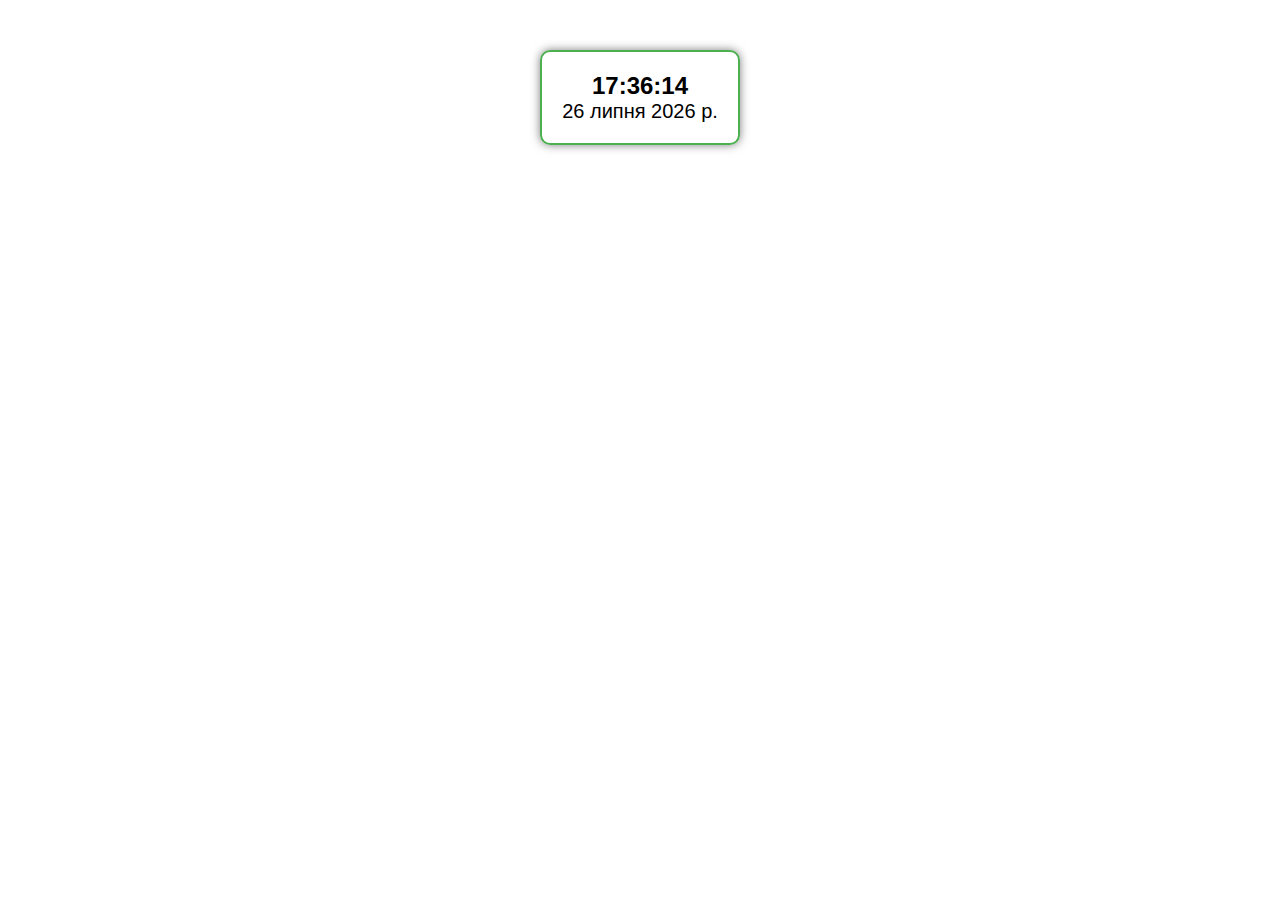
<file: calendar.html>
<!DOCTYPE html>
<html lang="uk">
<head>
    <meta charset="UTF-8">
    <meta name="viewport" content="width=device-width, initial-scale=1.0">
    <title>Календар</title>
    <style>
        body {
            font-family: Arial, sans-serif;
            text-align: center;
            margin-top: 50px;
        }
        .calendar {
            border: 2px solid #4CAF50;
            padding: 20px;
            display: inline-block;
            border-radius: 10px;
            box-shadow: 0 0 10px rgba(0, 0, 0, 0.5);
        }
        .time {
            font-size: 24px;
            font-weight: bold;
        }
        .date {
            font-size: 20px;
        }
    </style>
</head>
<body>

    <div class="calendar">
        <div class="time" id="time"></div>
        <div class="date" id="date"></div>
    </div>

    <script>
        function updateTime() {
            const now = new Date();
            const options = { year: 'numeric', month: 'long', day: 'numeric' };
            const timeString = now.toLocaleTimeString('uk-UA');
            const dateString = now.toLocaleDateString('uk-UA', options);

            document.getElementById('time').innerText = timeString;
            document.getElementById('date').innerText = dateString;
        }

        setInterval(updateTime, 1000);
        updateTime(); // Initial call to display immediately
    </script>

</body>
</html>
</file>
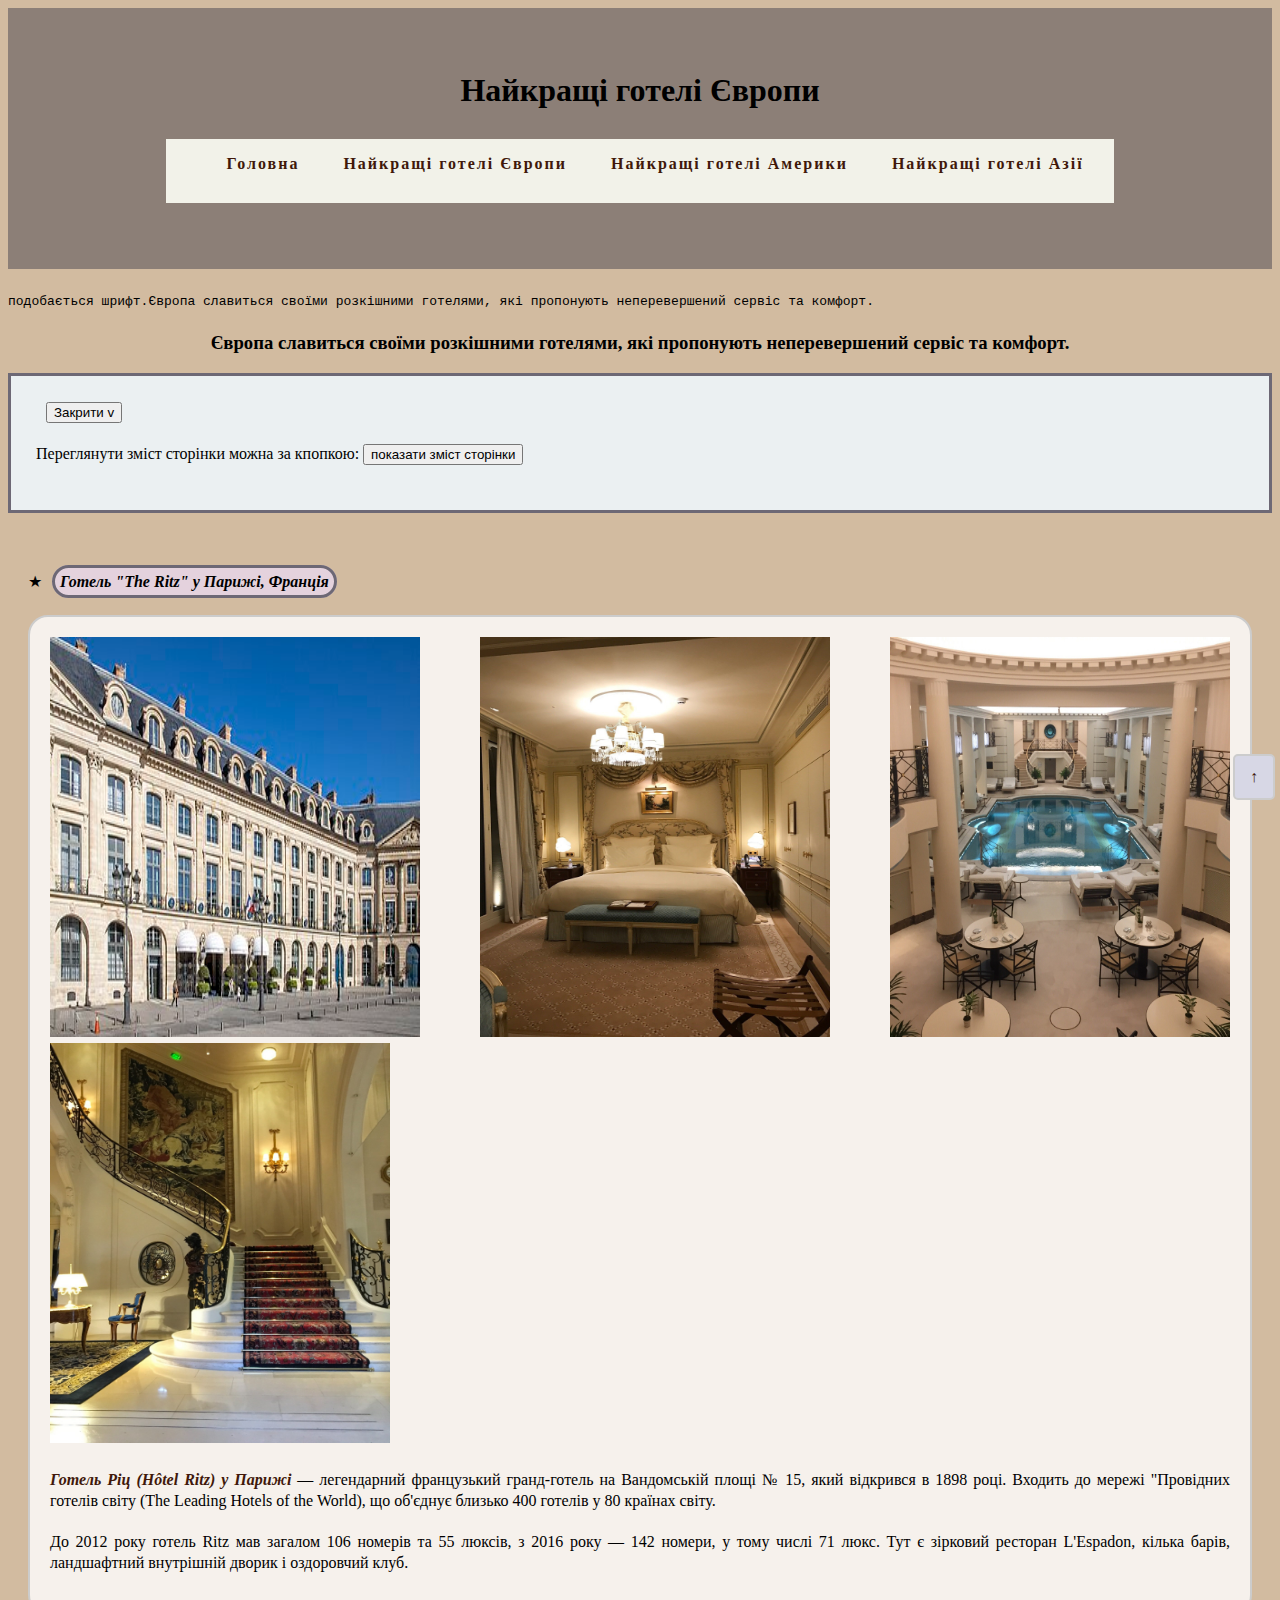
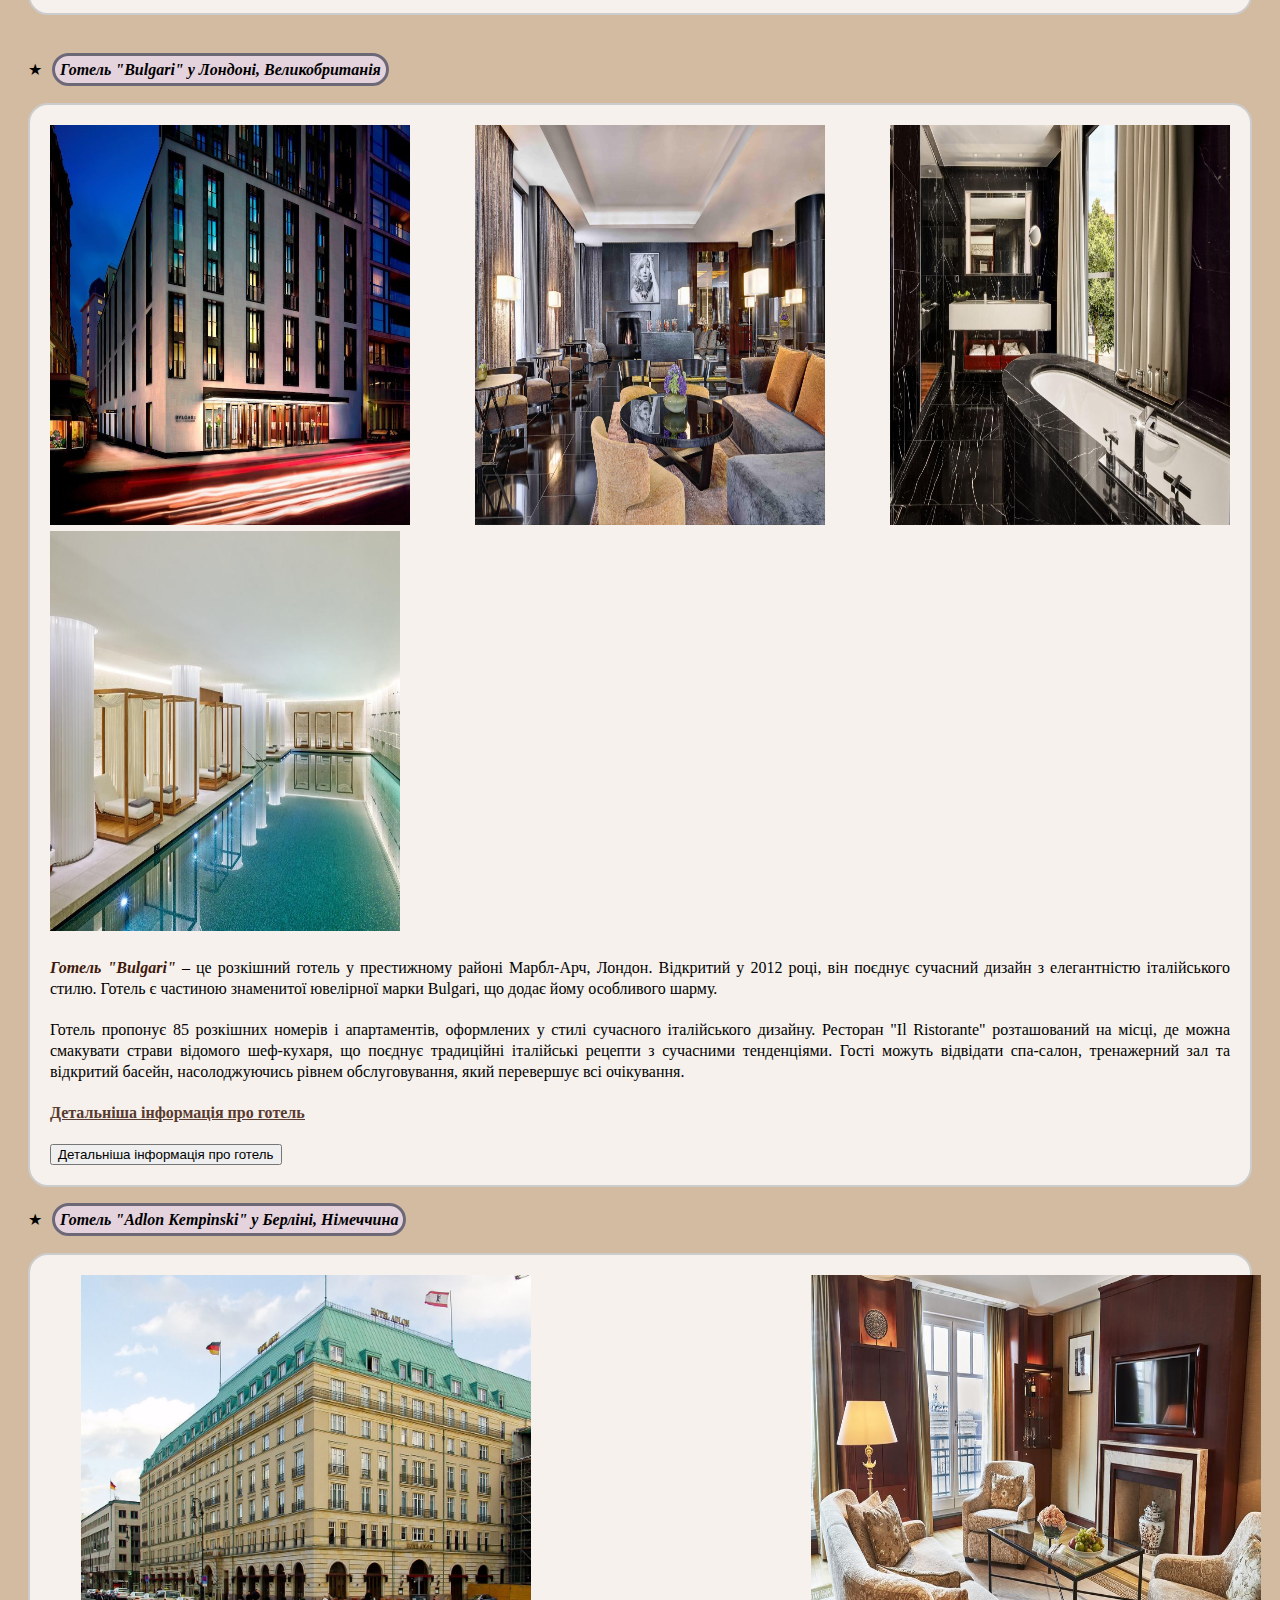
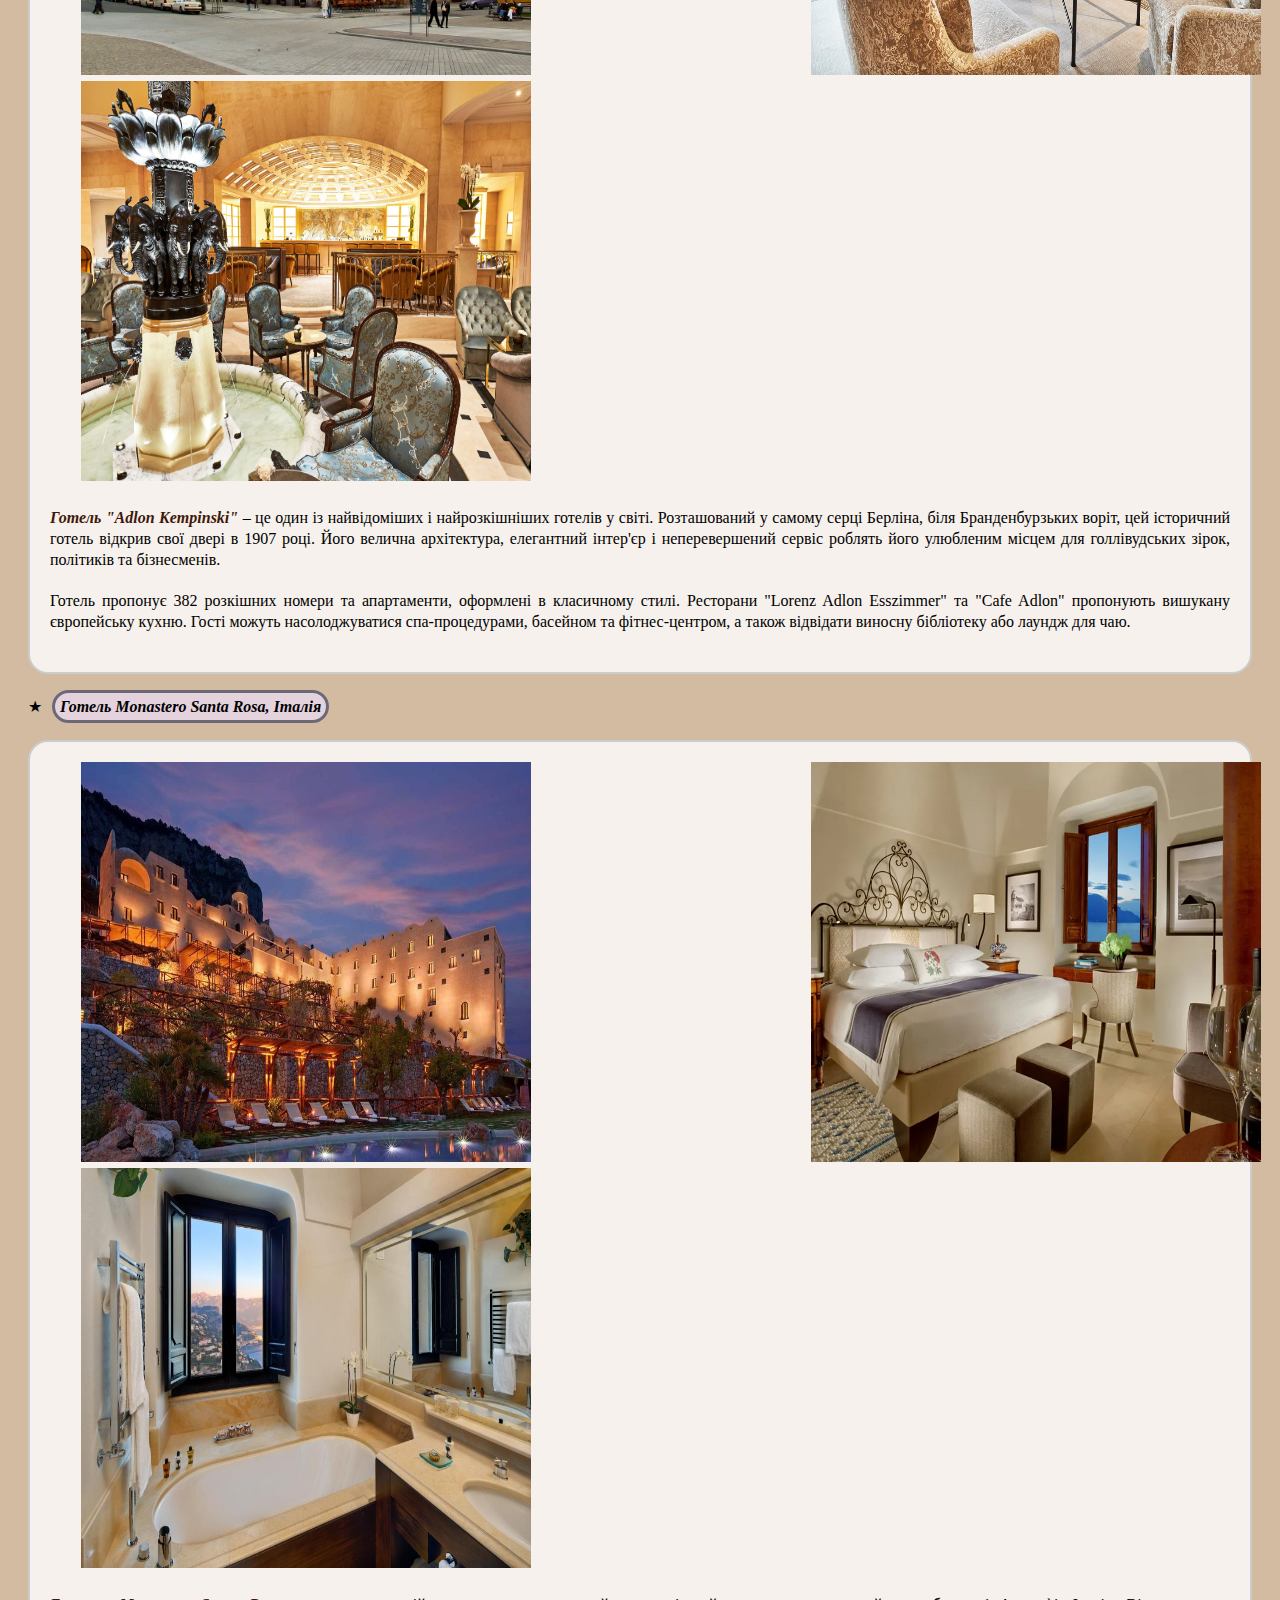
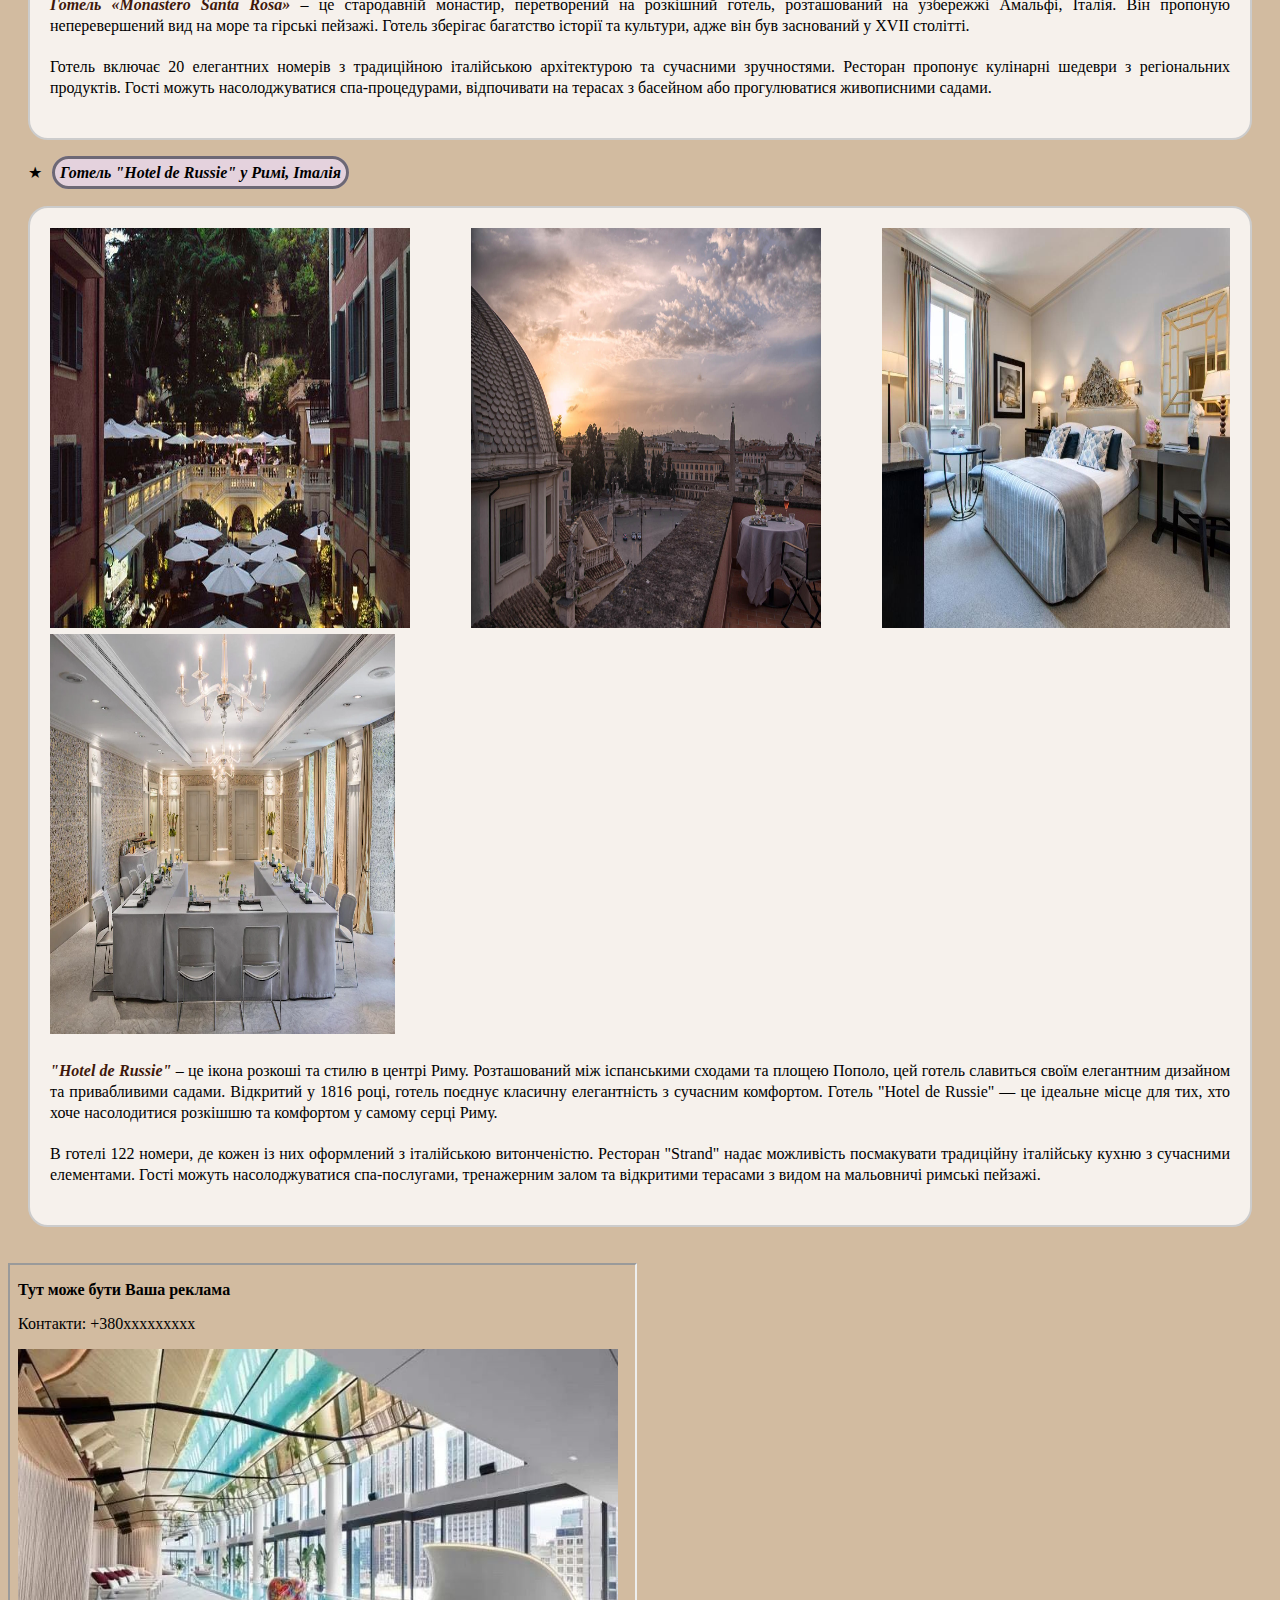
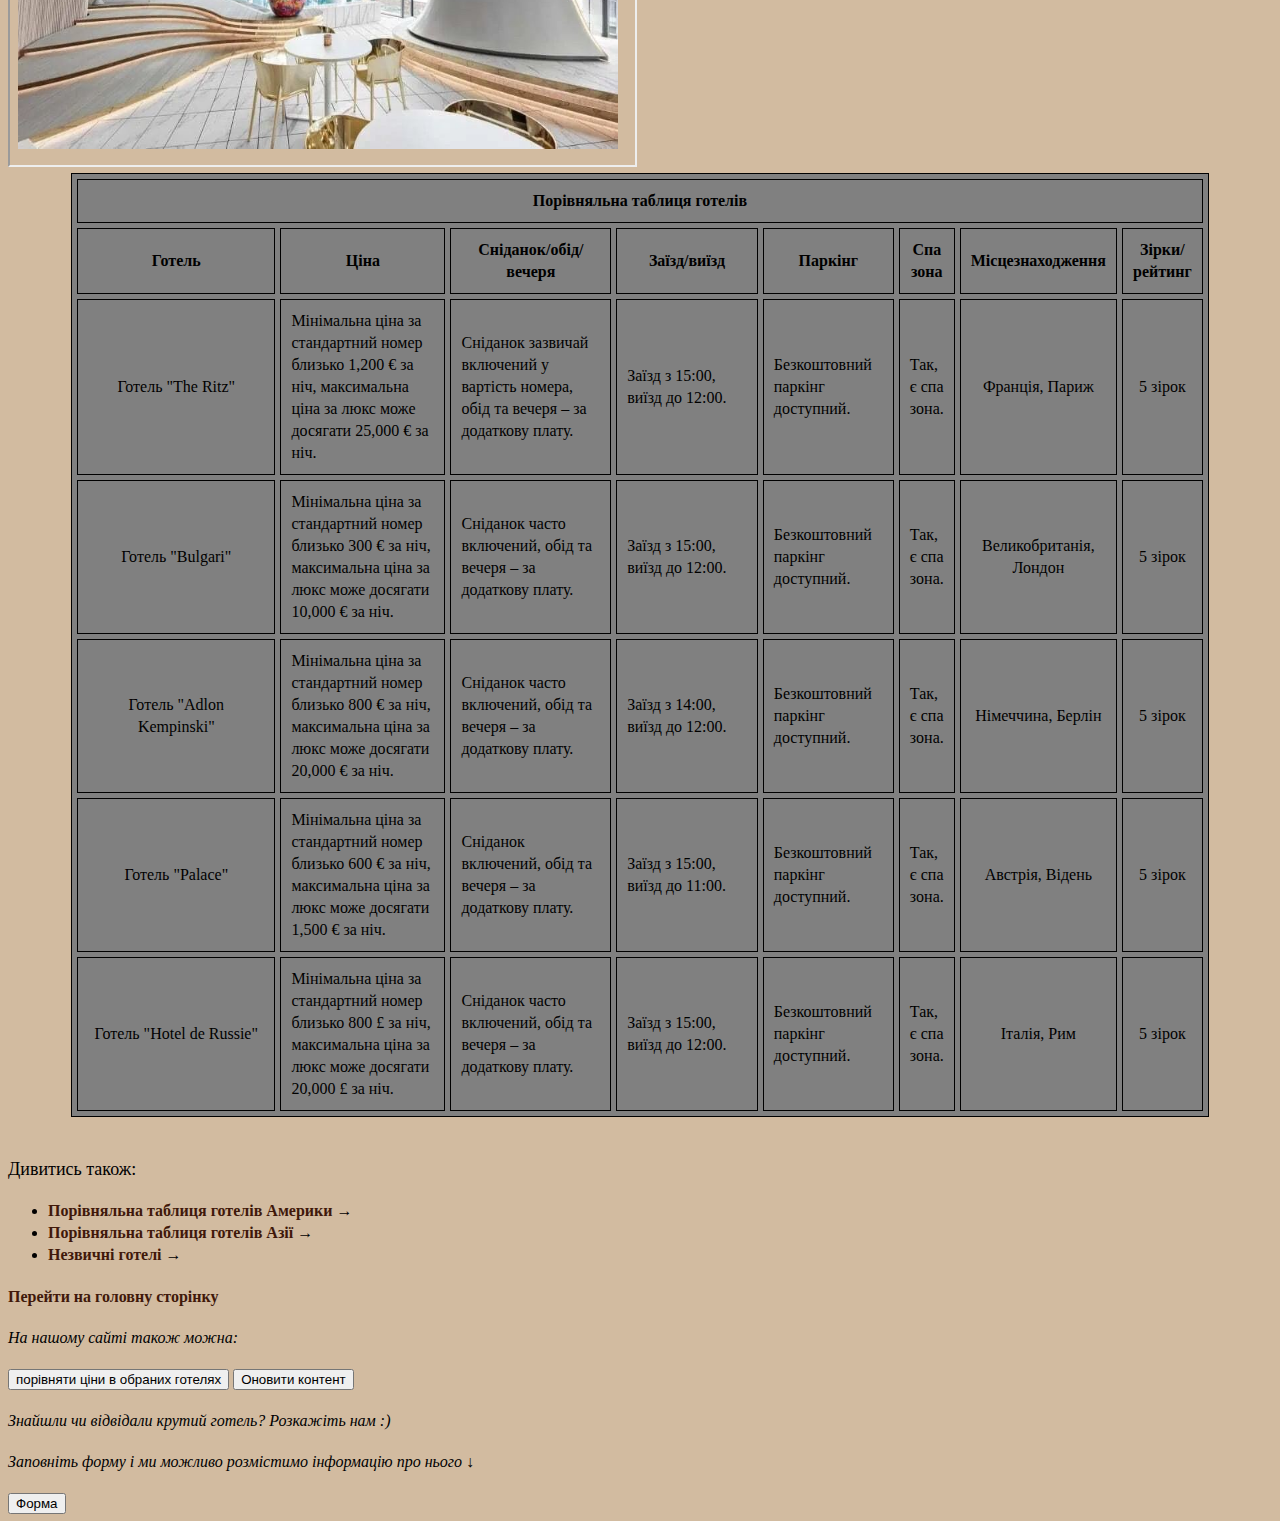
<file: Europe.html>
<!DOCTYPE html>
<html lang="uk">
<head>
    <meta charset="UTF-8">
	<link rel="stylesheet" type="text/css" href="style.css">
    <meta name="viewport" content="width=device-width, initial-scale=1.0">
    <title>Найкращі готелі Європи</title>
	<style> a strong{text-decoration: underline; color: #593A2E;} </style>
	<script src="script.js"></script>
</head>
<header class="page_conteiner">
<h1 align ='center' id="Start1"><font face ="georgia" size="6" color="black">Найкращі готелі Європи</font></h1>
	<nav>
	<ul class="pages">
	<li type="square"><a href="index.html" class="links">Головна</a></li>
	<li type="square"><a href="Europe.html" class="links">Найкращі готелі Європи</a></li>
	<li type="square"><a href="America.html" class="links">Найкращі готелі Америки</a></li>
	<li type="square"><a href="Asia.html" class="links">Найкращі готелі Азії</a></li>	
	</ul>
	</nav>
</header>
<body bgcolor="#D2BBA0">
    <p><font face="monospace">подобається шрифт.Європа славиться своїми розкішними готелями, які пропонують неперевершений сервіс та комфорт.</font></p>
	<h3 align="center">Європа славиться своїми розкішними готелями, які пропонують неперевершений сервіс та комфорт.</h3>
	<span id="closeInfo"><button onclick="closeIT()">Закрити v</button></span>
	<div id = "PageContent" style="background-color:#EBF0F2; border: 3px solid #6d6875; border-radius: 0px; padding: 25px;">
	<p>Переглянути зміст сторінки можна за кпопкою:
	<button onclick="showPageInfo()">показати зміст сторінки</button>
	</p></div>
	<script> PageContent.prepend(closeInfo);</script>
	<br>
    <ul	class="hotel-list">
        <li class="hotel-name"><strong><em><span style="background-color:#e4d2dd; border: 3px solid #6d6875; border-radius: 20px; padding: 5px;">Готель "The Ritz" у Парижі, Франція</span></em></strong></li>
		<br>
		<div class="imgs">
	    <span style="position:relative; left:0px;">
		<img alt="" src="images/ritz.jpg" width="370" height="400">
		<img alt="" src="images/ritz2.jpg" width="350" height="400">
		<img alt="" src="images/ritz3.jpg" width="340" height="400">
		<img alt="" src="images/ritz4.jpg" width="340" height="400"></span>
		<p><b>Готель Ріц (Hôtel Ritz) у Парижі</b> — легендарний французький гранд-готель на Вандомській площі № 15, який відкрився в 1898 році.
		Входить до мережі "Провідних готелів світу (The Leading Hotels of the World), що об'єднує близько 400 готелів у 80 країнах світу.</p>
		<p>До 2012 року готель Ritz мав загалом 106 номерів та 55 люксів, з 2016 року — 142 номери, у тому числі 71 люкс.
		Тут є зірковий ресторан L'Espadon, кілька барів, ландшафтний внутрішній дворик і оздоровчий клуб.</p>
		</div>
       <br>
	   <br>
	   <li class="hotel-name"><strong><em><span style="background-color:#e4d2dd; border: 3px solid #6d6875; border-radius: 20px; padding: 5px; ">Готель "Bulgari" у Лондоні, Великобританія</span></em></strong></li>
	   <br>
	   <div class="imgs">
	   <span style="position:relative; left:0px;">
	   <img alt="" src="images/bvlgari.jpg" width="360" height="400">
	   <img alt="" src="images/Bulgari2.jpg" width="350" height="400">
	   <img alt="" src="images/Bulgari3.jpg" width="340" height="400">
	   <img alt="" src="images/Bulgari4.jpg" width="350" height="400"></span>
		<p><b>Готель "Bulgari"</b> – це розкішний готель у престижному районі Марбл-Арч, Лондон. 
		Відкритий у 2012 році, він поєднує сучасний дизайн з елегантністю італійського стилю.
		Готель є частиною знаменитої ювелірної марки Bulgari, що додає йому особливого шарму.</p>
		<p>Готель пропонує 85 розкішних номерів і апартаментів, оформлених у стилі сучасного італійського дизайну.
		Ресторан "Il Ristorante" розташований на місці, де можна смакувати страви відомого шеф-кухаря, що поєднує традиційні італійські рецепти з сучасними тенденціями.
		Гості можуть відвідати спа-салон, тренажерний зал та відкритий басейн, насолоджуючись рівнем обслуговування, який перевершує всі очікування.</p>
		
		<p><a href="https://www.bulgarihotels.com/en_US/london" target="_blank"><strong>Детальніша інформація про готель</strong></a></p>
        <button onclick="redirect()">Детальніша інформація про готель </button>
		
	   </div> <br>
		
		<li class="hotel-name"><strong><em><span style="background-color:#e4d2dd; border: 3px solid #6d6875; border-radius: 20px; padding: 5px; ">Готель "Adlon Kempinski" у Берліні, Німеччина</span></em></strong></li>
		<br>
		<div class="imgs">
	  <span style="position:relative; left:31px;">
		<img alt="" src="images/adlon kempinski.jpg" width="450" height="400">
		<img alt="" src="images/adlon kempinski2.jpg" width="450" height="400">
		<img alt="" src="images/adlon kempinski3.jpg" width="450" height="400"></span>
		<p><b>Готель "Adlon Kempinski"</b> – це один із найвідоміших і найрозкішніших готелів у світі.
		Розташований у самому серці Берліна, біля Бранденбурзьких воріт, цей історичний готель відкрив свої двері в 1907 році.
		Його велична архітектура, елегантний інтер'єр і неперевершений сервіс роблять його улюбленим місцем для голлівудських зірок, політиків та бізнесменів.</p>
		<p>Готель пропонує 382 розкішних номери та апартаменти, оформлені в класичному стилі.
		Ресторани "Lorenz Adlon Esszimmer" та "Cafe Adlon" пропонують вишукану європейську кухню.
		Гості можуть насолоджуватися спа-процедурами, басейном та фітнес-центром, а також відвідати виносну бібліотеку або лаундж для чаю.</p>
		</div><br>
		<li class="hotel-name"><strong><em><span style="background-color:#e4d2dd; border: 3px solid #6d6875; border-radius: 20px; padding: 5px; ">Готель Monastero Santa Rosa, Італія</span></em></strong></li>
		<br>
		<div class="imgs">
	    <span style="position:relative; left:31px;">
		<img alt="" src="images/rosa, italy.jpg" width="450" height="400">
		<img alt="" src="images/rosa, italy2.jpg" width="450" height="400">
		<img alt="" src="images/rosa, italy3.jpg" width="450" height="400"></span>
		<p><b>Готель «Monastero Santa Rosa»</b> – це стародавній монастир, перетворений на розкішний готель, розташований на узбережжі Амальфі, Італія.
		Він пропоную неперевершений вид на море та гірські пейзажі.
		Готель зберігає багатство історії та культури, адже він був заснований у XVII столітті.</p>
        <p>Готель включає 20 елегантних номерів з традиційною італійською архітектурою та сучасними зручностями.
		Ресторан пропонує кулінарні шедеври з регіональних продуктів.
		Гості можуть насолоджуватися спа-процедурами, відпочивати на терасах з басейном або прогулюватися живописними садами.</p>
		</div><br>
        <li class="hotel-name"><strong><em><span style="background-color:#e4d2dd; border: 3px solid #6d6875; border-radius: 20px; padding: 5px; ">Готель "Hotel de Russie" у Римі, Італія</span></em></strong></li>
		<br>
		<div class="imgs">
	  <span style="position:relative; left:0px;">
		<img alt="" src="images/de russie.jpg" width="360" height="400">
		<img alt="" src="images/de russie2.jpg" width="350" height="400">
		<img alt="" src="images/de russie3.jpg" width="348" height="400">
		<img alt="" src="images/de russie4.jpg" width="345" height="400"></span>
		<p><b>"Hotel de Russie"</b> – це ікона розкоші та стилю в центрі Риму.
		Розташований між іспанськими сходами та площею Пополо, цей готель славиться своїм елегантним дизайном та привабливими садами. 
		Відкритий у 1816 році, готель поєднує класичну елегантність з сучасним комфортом.
		Готель "Hotel de Russie" — це ідеальне місце для тих, хто хоче насолодитися розкішшю та комфортом у самому серці Риму.</p>
        <p>В готелі 122 номери, де кожен із них оформлений з італійською витонченістю. 
		Ресторан "Strand" надає можливість посмакувати традиційну італійську кухню з сучасними елементами.
		Гості можуть насолоджуватися спа-послугами, тренажерним залом та відкритими терасами з видом на мальовничі римські пейзажі.</p>
	</div>
    </ul>

	<iframe src="frame1.html" name="framename" frameboarder="1" width="625" height="500"></iframe>
	
	
	 <table id="Europetable"  align="center">
        <colgroup>
            <col style="width: 27%;">
			<col style="width: 20%;">
			<col style="width: 20%;">
			<col style="width: 20%;">
			<col style="width: 20%;">
            <col style="width: 20%;">
            <col style="width: 20%;">
            <col style="width: 20%;">
        </colgroup>
		<thread>
		<tr><th colspan="8" align="center" class="hotel-name">Порівняльна таблиця готелів</th> </tr>
		<tr>
                <th align="center">Готель</th>
				<th align="center">Ціна</th>
				<th align="center">Сніданок/обід/вечеря</th>
				<th align="center">Заїзд/виїзд</th>
				<th align="center">Паркінг</th>
				<th align="center">Спа зона</th>
                <th align="center">Місцезнаходження</th>
                <th align="center">Зірки/рейтинг</th>
            </tr>
		</thread>
        <tbody>
            <tr>
                <td align="center">Готель "The Ritz"</td>
				<td align="left">Мінімальна ціна за стандартний номер близько 1,200 € за ніч, максимальна ціна за люкс може досягати 25,000 € за ніч.</td>
				<td>Сніданок зазвичай включений у вартість номера, обід та вечеря – за додаткову плату.</td>
				<td>Заїзд з 15:00, виїзд до 12:00.</td>
				<td>Безкоштовний паркінг доступний.</td>
                <td>Так, є спа зона.</td>
                <td align="center">Франція, Париж</td>
                <td align="center">5 зірок</td>
            </tr>
            <tr>
                <td align="center">Готель "Bulgari"</td>
                <td>Мінімальна ціна за стандартний номер близько 300 € за ніч, максимальна ціна за люкс може досягати 10,000 € за ніч.</td>
				<td>Сніданок часто включений, обід та вечеря – за додаткову плату.</td>
				<td>Заїзд з 15:00, виїзд до 12:00.</td>
				<td>Безкоштовний паркінг доступний.</td>
                <td>Так, є спа зона.</td>
                <td align="center">Великобританія, Лондон</td>
                <td align="center">5 зірок</td>
            </tr>
            <tr>
                <td align="center">Готель "Adlon Kempinski"</td>
                <td>Мінімальна ціна за стандартний номер близько 800 € за ніч, максимальна ціна за люкс може досягати 20,000 € за ніч.</td>
				<td>Сніданок часто включений, обід та вечеря – за додаткову плату.</td>
				<td>Заїзд з 14:00, виїзд до 12:00.</td>
				<td>Безкоштовний паркінг доступний.</td>
                <td>Так, є спа зона.</td>
                <td align="center">Німеччина, Берлін</td>
                <td align="center">5 зірок</td>
            </tr>
            <tr>
                <td align="center">Готель "Palace"</td>
                <td>Мінімальна ціна за стандартний номер близько 600 € за ніч, максимальна ціна за люкс може досягати 1,500 € за ніч.</td>
				<td>Сніданок включений, обід та вечеря – за додаткову плату.</td>
				<td>Заїзд з 15:00, виїзд до 11:00.</td>
				<td>Безкоштовний паркінг доступний.</td>
                <td>Так, є спа зона.</td>
                <td align="center">Австрія, Відень</td>
                <td align="center">5 зірок</td>
            </tr>
            <tr>
                <td align="center">Готель "Hotel de Russie"</td>
                <td>Мінімальна ціна за стандартний номер близько 800 £ за ніч, максимальна ціна за люкс може досягати 20,000 £ за ніч.</td>
				<td>Сніданок часто включений, обід та вечеря – за додаткову плату.</td>
				<td>Заїзд з 15:00, виїзд до 12:00.</td>
				<td>Безкоштовний паркінг доступний.</td>
                <td>Так, є спа зона.</td>
                <td align="center">Італія, Рим</td>
                <td align="center">5 зірок</td>
            </tr>
        </tbody>
    </table>
	<br>
	<p><font size=+1>Дивитись також:</font></p>
    <ul class="links">
        <li><a href="America.html#Americatable" class="links">Порівняльна таблиця готелів Америки</a> →</li>
        <li><a href="Asia.html#Asiatable" class="links">Порівняльна таблиця готелів Азії</a> →</li>    
		<li><a href="Unusual_hotels.html" class="links">Незвичні готелі</a> →</li>		
    </ul>

	<p><a href="index.html" class="links" >Перейти на головну сторінку</a></p>
	
	
	<div class="floating-button" id="back-to-top">
	<a href="#Start1" class="links">&uarr;</a>
	</div>
</body>

	<p><em>На нашому сайті також можна:</em></p>
	<button onclick="compareHotelPrices()">порівняти ціни в обраних готелях</button>
    <button onclick="updateContent()">Оновити контент</button>
	<!-- <div id="new-space"></div> -->
	<footer>
	<p><i>Знайшли чи відвідали крутий готель? Розкажіть нам :)</i> </p>
	<p><i>Заповніть форму і ми можливо розмістимо інформацію про нього &darr;</i></p>
	<button onclick="CreateForm()">Форма</button>
</footer>
</html>
</file>
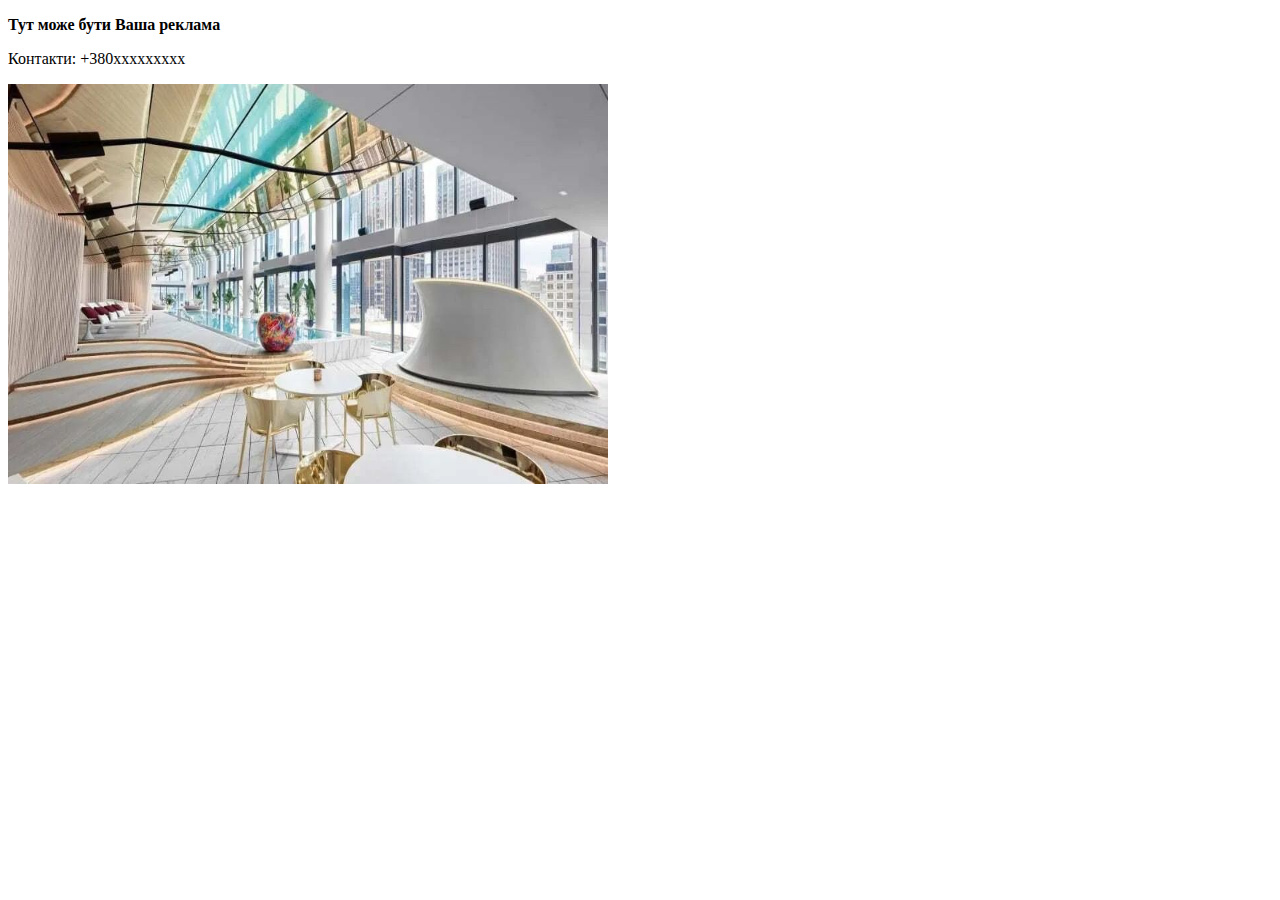
<file: frame1.html>
<!DOCTYPE html>
<head>
    <meta name="viewport" content="width=device-width, initial-scale=1.0">
    <title>photo</title>
</head>
<body>
<p><strong>Тут може бути Ваша реклама</strong></p>
<p>Контакти: +380ххххххххх</p>
<img alt="" src="images/ind.jpg" width="600" height="400">
</body>
</html>
</file>
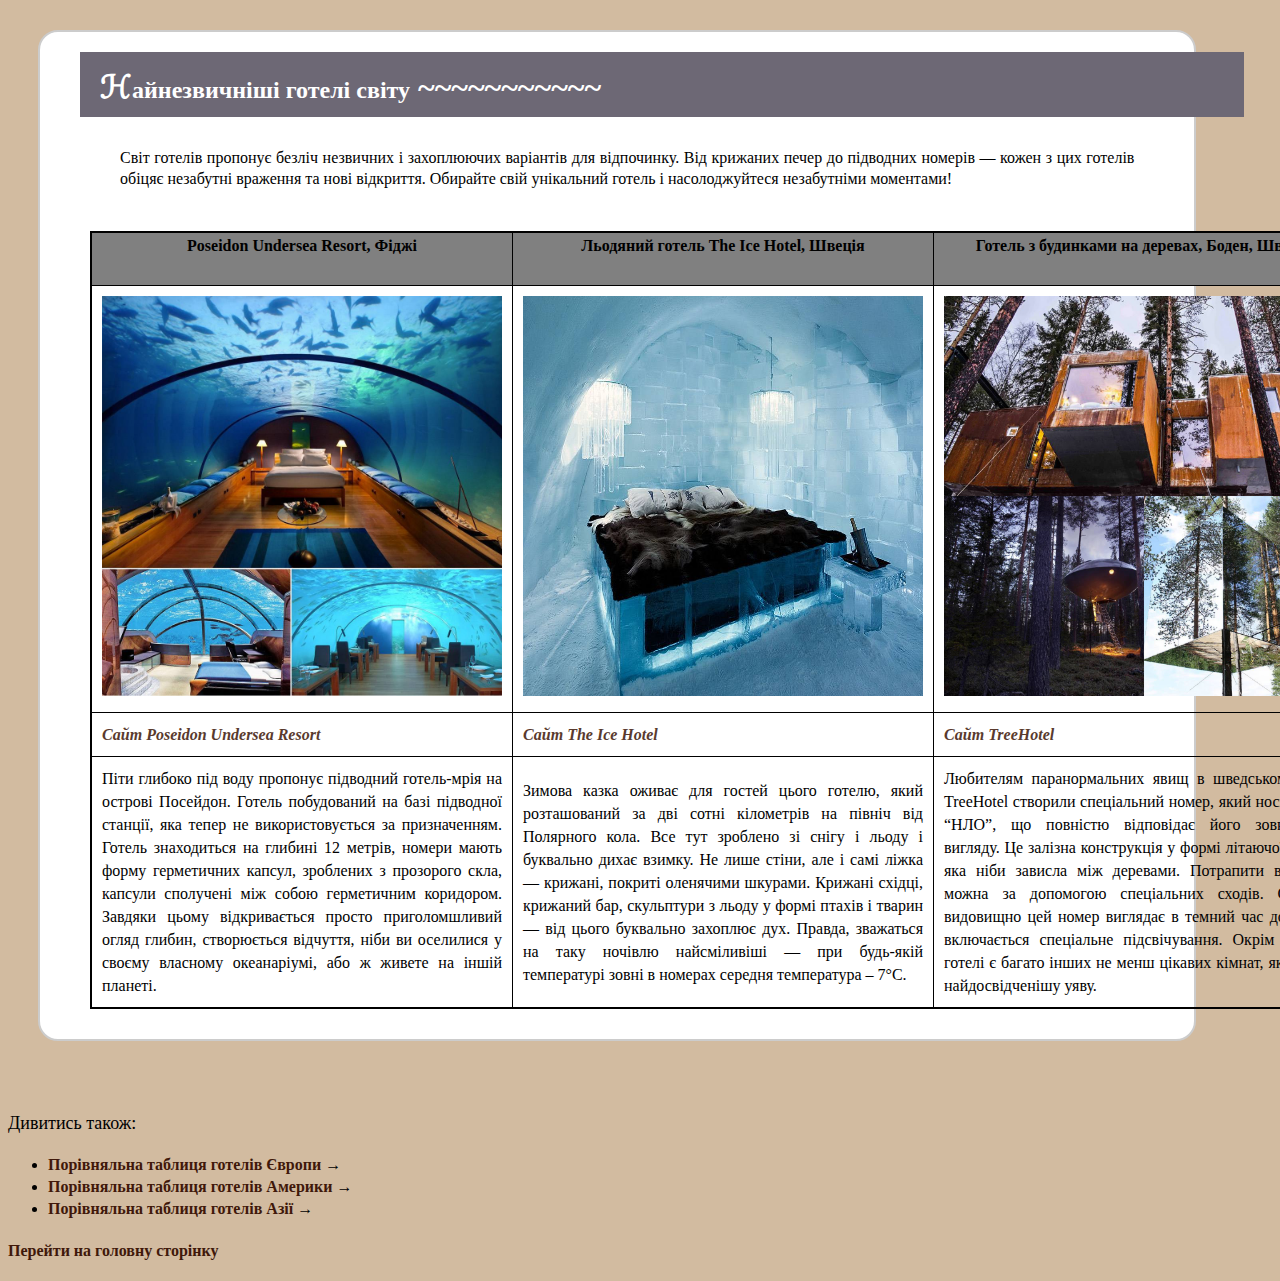
<file: Unusual_hotels.html>
<!DOCTYPE html>
<html lang="uk">
<head>
    <meta charset="UTF-8">
	<link rel="stylesheet" type="text/css" href="style.css">
    <meta name="viewport" content="width=device-width, initial-scale=1.0">
    <title>Найнезвичніші готелі світу!</title>
   <style>
div p{
padding: 10px 30px 0px 30px;
}
    </style>
</head>
<body>
<div class="ribbonHead">
	<h1><font size=+2>айнезвичніші готелі світу</font></h1>
    <p>Світ готелів пропонує безліч незвичних і захоплюючих варіантів для відпочинку.
	Від крижаних печер до підводних номерів — кожен з цих готелів обіцяє незабутні враження та нові відкриття.
	Обирайте свій унікальний готель і насолоджуйтеся незабутніми моментами!</p>
	<br>
	
    <Table id="unusual-hotels" align="center" >
	<tr align="center" valign="top"><th><b>Poseidon Undersea Resort, Фіджі</b></th><th><b>Льодяний готель The Ice Hotel, Швеція</b></th><th><b>Готель з будинками на деревах, Боден, Швеція</b></th></tr>
	<tr><td><img alt="" src="images/poseidon.jpg" width="400" height="400"></td><td><img alt="" src="images/ice.jpg" width="400" height="400"></td><td><img alt="" src="images/tree_hotel.jpg" width="400" height="400"></td></tr>
	<tr><td><a href="https://poseidonresorts.com/" class="site_links" target="_blank">Сайт Poseidon Undersea Resort</a></td>
	<td><a href="https://www.icehotel.com/" class="site_links" target="_blank">Сайт The Ice Hotel</a></td>
	<td><a href="https://treehotel.se/" class="site_links" target="_blank">Сайт TreeHotel</a></td></tr>
	<tr><td>Піти глибоко під воду пропонує підводний готель-мрія на острові Посейдон.
	Готель побудований на базі підводної станції, яка тепер не використовується за призначенням.
	Готель знаходиться на глибині 12 метрів, номери мають форму герметичних капсул, зроблених з прозорого скла, капсули сполучені між собою герметичним коридором. 
	Завдяки цьому відкривається просто приголомшливий огляд глибин, створюється відчуття, ніби ви оселилися у своєму власному океанаріумі, або ж живете на іншій планеті.</td>
	<td>Зимова казка оживає для гостей цього готелю, який розташований за дві сотні кілометрів на північ від Полярного кола.
	Все тут зроблено зі снігу і льоду і буквально дихає взимку. Не лише стіни, але і самі ліжка — крижані, покриті оленячими шкурами.
	Крижані східці, крижаний бар, скульптури з льоду у формі птахів і тварин — від цього буквально захоплює дух.
	Правда, зважаться на таку ночівлю найсміливіші — при будь-якій температурі зовні в номерах середня температура – 7°C.</td>
	<td>Любителям паранормальних явищ в шведському готелі TreeHotel створили спеціальний номер, який носить назву “НЛО”, 
	що повністю відповідає його зовнішньому вигляду. Це залізна конструкція у формі літаючої тарілки, яка ніби зависла між деревами.
	Потрапити всередину можна за допомогою спеціальних сходів. Особливо видовищно цей номер виглядає в темний час доби, коли включається спеціальне підсвічування.
	Окрім цього, в готелі є багато інших не менш цікавих кімнат, які уразять найдосвідченішу уяву.</td></tr>
	</Table>
	</div>
<br>


<p><font size=+1>Дивитись також:</font></p>
    <ul class="links">
		<li><a href="Europe.html#Europetable" class="links">Порівняльна таблиця готелів Європи</a> →</li>
        <li><a href="America.html#Americatable" class="links">Порівняльна таблиця готелів Америки</a> →</li>
        <li><a href="Asia.html#Asiatable" class="links">Порівняльна таблиця готелів Азії</a> →</li>     
    </ul>
	<p><a href="index.html" class="links" >Перейти на головну сторінку</a></p>
	
</body>
</html>
</file>
<file: style.css>
/*<link rel="stylesheet" type="text/css" href="style.css">*/
body{
	font-family: corbel;
	font-size: 100%;
	background-color: #D2BBA0;
    line-height: 22px;
	text-align: justify;
}
header{
	padding: 10px;
	background-color: #B5B4BF;
	/*B5B4BF*/
	/*593A2E гарний коричневий*/
	/*#759CBF гарний blue*/
}
header img{
	width: 45%;
	height:45%;
	position:relative;
	left: 28%;
}
div{
	border: 2px solid #ccc;
	border-radius: 20px;
	padding: 35px;
	background-color:rgba(255,255,255,0.8);
	/*0- повна прозорість, 1-непрозорість,0.5-напівпрозорість*/
	position: relative;
}
span{
	position: relative;
	left:10px;
}
.imgs{
	padding: 20px;
}
h1,h2{
	font-family: San-Serif;
	color: black;
	text-align: center;	
}
p{
	font-size:100%;
	margin-bottom: 20px;
	margin-top: 20px;
	text-align: justify;
	color: black !important;
	line-height: 21px;
}
#Start1{
	font-family: georgia, Serif;
	font-size: 6;
	color: black;
}
.container{
	color: #C0C0C0;
	list-style-type: disc;
	background-color: #E6E6FA;
	min-height: 64px;
}
.pages{
	background-color: #f2f2e9;
	min-height: 64px;
}
.page_conteiner{
	padding: 50px;
	background-color: #8c7f77;
}
table#unusual-hotels{
	border: black solid 2px;
	border-collapse: collapse;
	font-family:corbel; 
	font-size: 100%;
	color: black;
	line-height: 23px;
}
table#unusual-hotels TH{
	border: black solid 1px;
	background-color:grey;
	width: 100px;
	height: 50px;
}
table#unusual-hotels TD{
	border: black solid 1px;
	padding: 10px;
}
/*align='center' border="1" cellpadding="8" cellspacing="0"*/
table#Europetable{
	border: black solid 1px;
	/*align: center; don't work*/
	border-spacing: 5px;
	/*cellspacing: 5;
	cellpadding: 10;*/
	background-color: grey;
	width:90% ;
	font-family:corbel; 
	font-size: 100%;
	color: black;
	line-height: 22px;
	text-align: left;
	font-weight: normal;  
}  
table#Europetable TH{
	border: black solid 1px;
	padding: 10px;
	text-align:center;
	font-weight: bold; 
}
table#Europetable TD{
	border: black solid 1px;
	padding: 10px;	
}
/*border="1" cellspacing="5" cellpadding="10" bgcolor="grey" bordercolor="black" width="90%" align="center"*/
table#Americatable{
	border: black solid 1px;
	border-spacing: 5px;
	background-color: grey;
	width:90% ;
	font-family:corbel; 
	font-size: 100%;
	color: black;
	line-height: 22px;
	text-align: left;
	font-weight: normal; 	
}  
table#Americatable TH{
	border: black solid 1px;
	padding: 10px;
	font-weight: bold; 
}
table#Americatable TD{
	border: black solid 1px;
	padding: 10px;	
}
table#Asiatable{
	border: black solid 1px;
	border-spacing: 5px;
	background-color: grey;
	width:90% ;
	font-family:corbel; 
	font-size: 100%;
	color: black;
	line-height: 22px;
	text-align: left;
	font-weight: normal;  
}  
table#Asiatable TH{
	border: black solid 1px;
	padding: 10px;
	font-weight: bold; 
}
table#Asiatable TD{
	border: black solid 1px;
	padding: 10px;	
}
.links:link{
	text-decoration: none;
	color: #40180A; 
	font-weight: bold;
}
.links:visited{
	text-decoration: none;
	color: #655247; /*#594832     734E46     40180A*/
	font-weight: bold;
}
.links:hover {
	text-decoration: none;
	color: #A63D33; /* #F2CDAC*/
	font-weight: bold;
}

.site_links:link{
	text-decoration: none;
	color:#593A2E ; /*#655247*/
	font-weight: bold;
	font-style: italic;
}
.site_links:visited{
	text-decoration: none;
	color:#593A2E ; /*#655247*/
	font-weight: bold;
	font-style: italic;
}
.site_links:hover{
	text-decoration: none;
	color: #A63D33; /* #F2CDAC*/
	font-weight: normal;
	font-style: italic;
}
.site_links:active{
	text-decoration: none;
	color: red; /* #F2CDAC*/
	font-weight: bold;
	font-style: italic;
}

/*link="red" vlink="blue" alink="pink"*/
dt{
	padding-left:15px;
}
dl dt{
	font-size: 16px;
	font-weight: bold;
	font-style: italic;
	color: black;
}
dd{
	font-size: 16px;
	font-weight: normal;
	font-style: normal;
	color: black;
}
ul{
	list-style-type: disc;
}
/*
ul.hotel-list li{
	background: #ffe5c3;	
}*/
ol{
	list-style-type: decimal;
	color: black;
}

.hotel-list {
list-style: none;
/*background: #8c7f77; /*EEE3DB*/
padding: 20px;
border-radius: 3px;
}
.hotel-list li:before {
  content: "\2605";
}
.hotel-list b:first-child{
	color:#40180A;
	font-style: italic;
}

	/* WHITE CONTAINER */
.ribbonHead {
  width: 85%;
  background-color: #fff;
  padding: 20px 30px 30px 50px;
  margin: 30px 100px 30px 30px;
}

/* STYLING H1 ELEMENT */
.ribbonHead h1 {
  color: white;
  position: relative;
  background-color: #6D6875;
  margin: 0px -80px 20px -10px;
  padding: 24px 0px 16px 20px;
  text-align:left;
}

.ribbonHead h1:after {
  content: " ~~~~~~~~~~~";
}
.ribbonHead h1:before {
  content: "\210B ";
  color: white;
}
.floating-button {
    float: right;
    background-color: #D7D7E5;
    padding: 10px 15px 10px 15px;
    border-radius: 5px;
}
#back-to-top {
	position: fixed;
    bottom: 100px;
	right:5px;
}
nav {
    margin-top: 15px;
    display: flex;
    align-items: center;
    justify-content: center;
    text-decoration: none;
}
nav ul li {
    display: inline-block;
}
nav ul li:last-child {
    margin-right: 10px;
}
nav ul li a {
    padding: 20px;
    text-align: center;
    line-height: 50px;
    text-decoration: none;
    font-weight: 600;
    letter-spacing: 2px;
}
</file>
